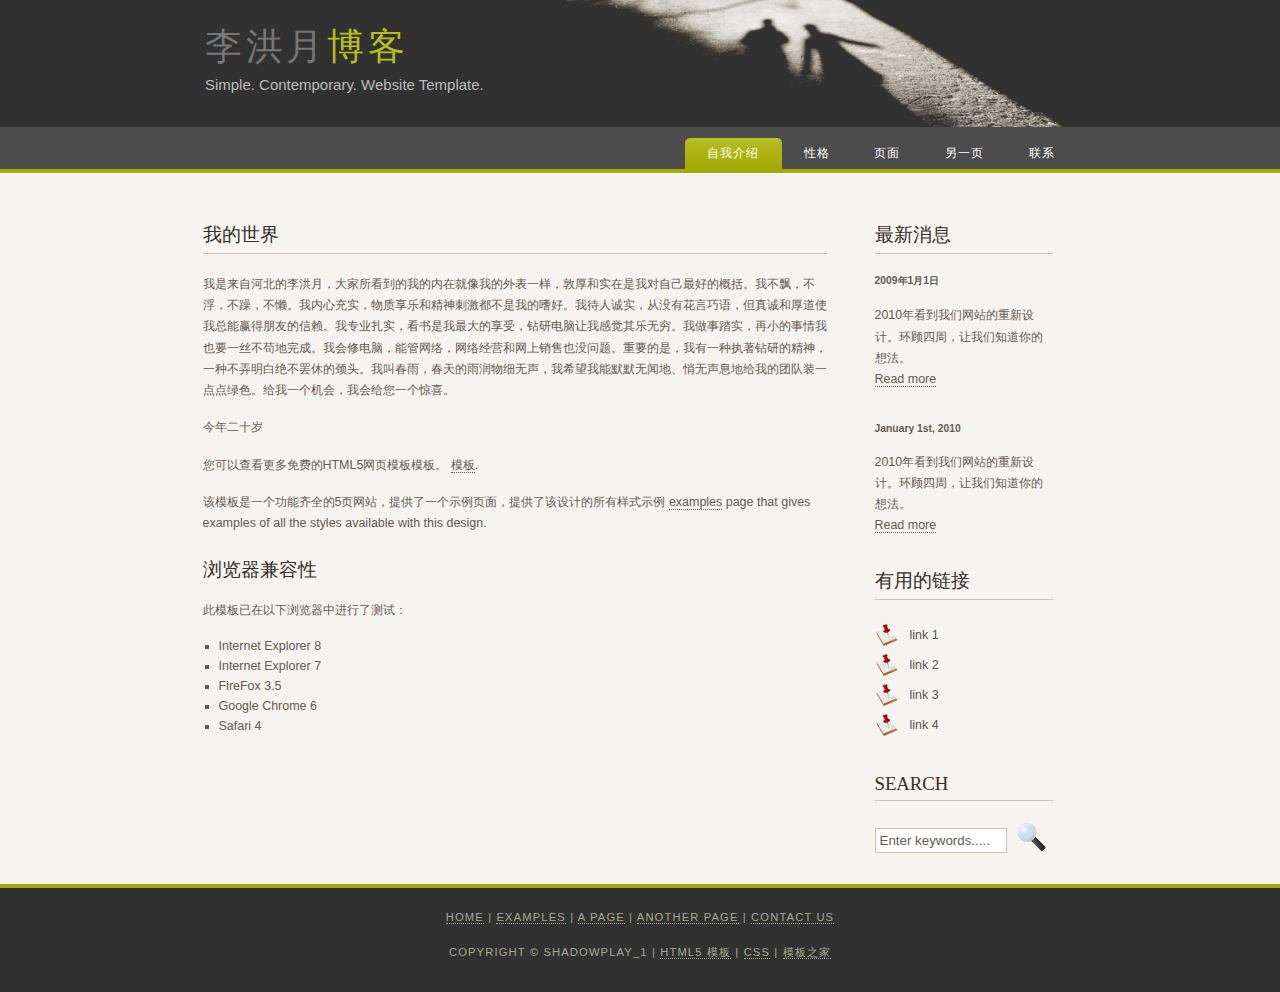
<file: index.html>
<!DOCTYPE HTML>
<html>

<head>
  <title>李洪月</title>
  <meta name="description" content="website description" />
  <meta name="keywords" content="website keywords, website keywords" />
  <meta http-equiv="Content-Type" content="text/html; charset=utf-8"/>
  <link rel="stylesheet" type="text/css" href="style/style.css" />
</head>

<body>
  <div id="main">
    <div id="header">
      <div id="logo">
        <div id="logo_text">
        
          <h1><a href="index.html">李洪月<span class="logo_colour">博客</span></a></h1>
          <h2>Simple. Contemporary. Website Template.</h2>
        </div>
      </div>
      <div id="menubar">
        <ul id="menu">
          <!-- put class="selected" in the li tag for the selected page - to highlight which page you're on -->
          <li class="selected"><a href="index.html">自我介绍</a></li>
          <li><a href="examples.html">性格</a></li>
          <li><a href="page.html">页面</a></li>
          <li><a href="another_page.html">另一页</a></li>
          <li><a href="contact.html">联系</a></li>
        </ul>
      </div>
    </div>
    <div id="content_header"></div>
	<div class="inner_copyright">Collect from <a href="http://www.cssmoban.com/" target="_blank" title="模板之家">模板之家</a></div>
    <div id="site_content">
      <div class="sidebar">
        <!-- insert your sidebar items here -->
        <h3>最新消息</h3>
        <h5>2009年1月1日</h5>
        <p>2010年看到我们网站的重新设计。环顾四周，让我们知道你的想法。<br /><a href="#">Read more</a></p>
        <h5>January 1st, 2010</h5>
        <p>2010年看到我们网站的重新设计。环顾四周，让我们知道你的想法。<br /><a href="#">Read more</a></p>
        <h3>有用的链接</h3>
        <ul>
          <li><a href="#">link 1</a></li>
          <li><a href="#">link 2</a></li>
          <li><a href="#">link 3</a></li>
          <li><a href="#">link 4</a></li>
        </ul>
        <h3>Search</h3>
        <form method="post" action="#" id="search_form">
          <p>
            <input class="search" type="text" name="search_field" value="Enter keywords....." />
            <input name="search" type="image" style="border: 0; margin: 0 0 -9px 5px;" src="style/search.png" alt="Search" title="Search" />
          </p>
        </form>
      </div>
      <div id="content">
        <!-- insert the page content here -->
        <h1>我的世界</h1>
        <p>我是来自河北的李洪月，大家所看到的我的内在就像我的外表一样，敦厚和实在是我对自己最好的概括。我不飘，不浮，不躁，不懒。我内心充实，物质享乐和精神刺激都不是我的嗜好。我待人诚实，从没有花言巧语，但真诚和厚道使我总能赢得朋友的信赖。我专业扎实，看书是我最大的享受，钻研电脑让我感觉其乐无穷。我做事踏实，再小的事情我也要一丝不苟地完成。我会修电脑，能管网络，网络经营和网上销售也没问题。重要的是，我有一种执著钻研的精神，一种不弄明白绝不罢休的颈头。我叫春雨，春天的雨润物细无声，我希望我能默默无闻地、悄无声息地给我的团队装一点点绿色。给我一个机会，我会给您一个惊喜。</p>
       <p>今年二十岁</p>
        <p>您可以查看更多免费的HTML5网页模板模板。 <a href="http://www.cssmoban.com/">模板</a>.</p>
        <p>该模板是一个功能齐全的5页网站，提供了一个示例页面，提供了该设计的所有样式示例 <a href="examples.html">examples</a> page that gives examples of all the styles available with this design.</p>
        <h2>浏览器兼容性</h2>
        <p>此模板已在以下浏览器中进行了测试：</p>
        <ul>
          <li>Internet Explorer 8</li>
          <li>Internet Explorer 7</li>
          <li>FireFox 3.5</li>
          <li>Google Chrome 6</li>
          <li>Safari 4</li>
        </ul>
      </div>
    </div>
    <div id="content_footer"></div>
    <div id="footer">
      <p><a href="index.html">Home</a> | <a href="examples.html">Examples</a> | <a href="page.html">A Page</a> | <a href="another_page.html">Another Page</a> | <a href="contact.html">Contact Us</a></p>
      <p>Copyright &copy; shadowplay_1 | <a href="http://www.cssmoban.com/cssthemes/html5moban/">HTML5 模板</a> | <a href="#">CSS</a> | <a href="http://www.cssmoban.com/">模板之家</a></p>
    </div>
  </div>
</body>
</html>
</file>
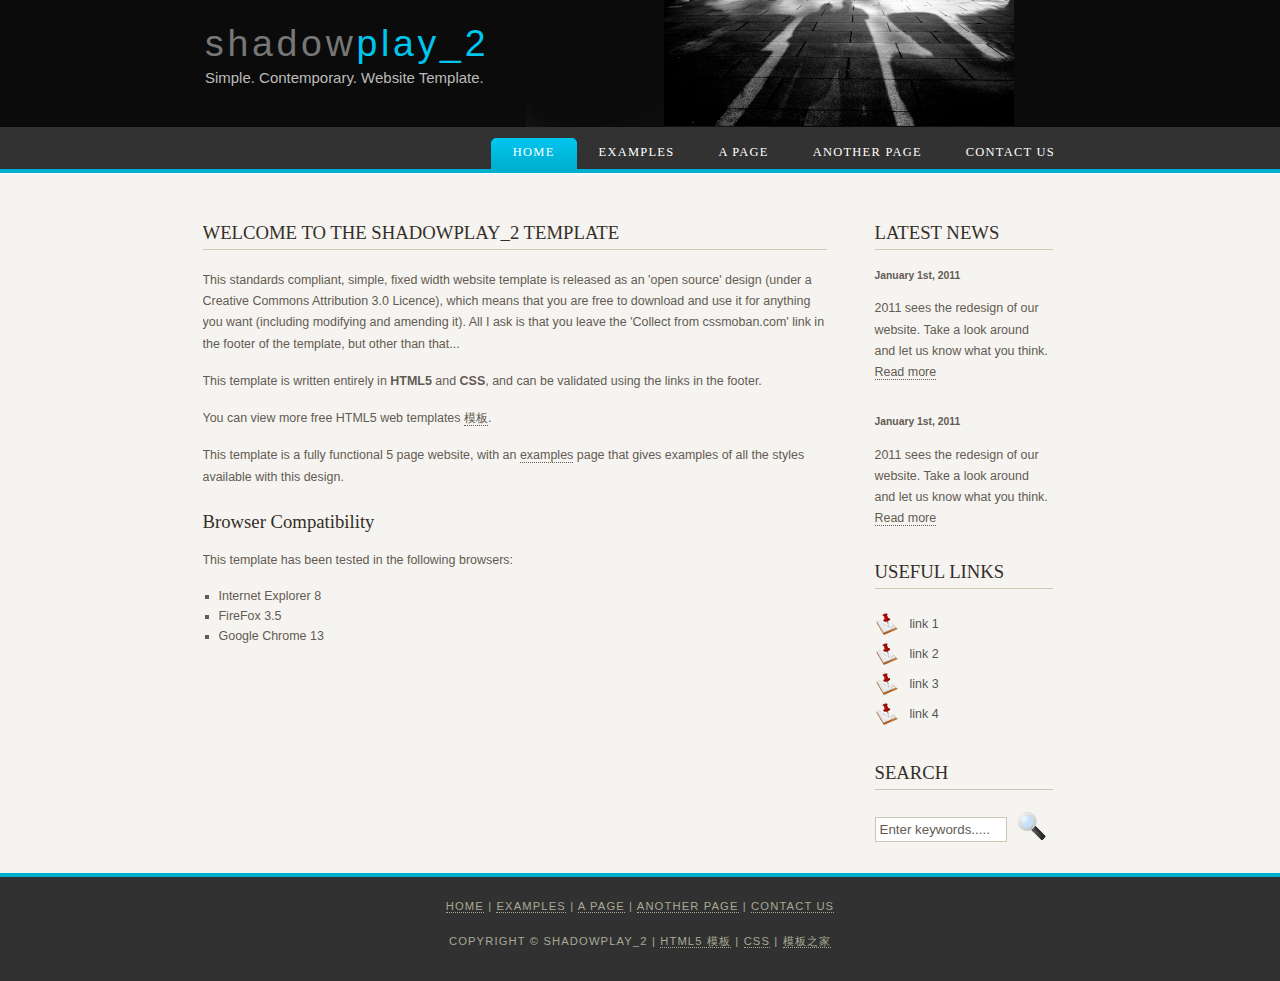
<file: shadowplay_color2/index.html>
<!DOCTYPE HTML>
<html>

<head>
  <title>shadowplay_2</title>
  <meta name="description" content="website description" />
  <meta name="keywords" content="website keywords, website keywords" />
  <meta http-equiv="Content-Type" content="text/html; charset=utf-8"/>
  <link rel="stylesheet" type="text/css" href="style/style.css" />
</head>

<body>
  <div id="main">
    <div id="header">
      <div id="logo">
        <div id="logo_text">
          <!-- class="logo_colour", allows you to change the colour of the text -->
          <h1><a href="index.html">shadow<span class="logo_colour">play_2</span></a></h1>
          <h2>Simple. Contemporary. Website Template.</h2>
        </div>
      </div>
      <div id="menubar">
        <ul id="menu">
          <!-- put class="selected" in the li tag for the selected page - to highlight which page you're on -->
          <li class="selected"><a href="index.html">Home</a></li>
          <li><a href="examples.html">Examples</a></li>
          <li><a href="page.html">A Page</a></li>
          <li><a href="another_page.html">Another Page</a></li>
          <li><a href="contact.html">Contact Us</a></li>
        </ul>
      </div>
    </div>
    <div id="content_header"></div>
    <div id="site_content">
      <div class="sidebar">
        <!-- insert your sidebar items here -->
        <h3>Latest News</h3>
        <h5>January 1st, 2011</h5>
        <p>2011 sees the redesign of our website. Take a look around and let us know what you think.<br /><a href="#">Read more</a></p>
        <h5>January 1st, 2011</h5>
        <p>2011 sees the redesign of our website. Take a look around and let us know what you think.<br /><a href="#">Read more</a></p>
        <h3>Useful Links</h3>
        <ul>
          <li><a href="#">link 1</a></li>
          <li><a href="#">link 2</a></li>
          <li><a href="#">link 3</a></li>
          <li><a href="#">link 4</a></li>
        </ul>
        <h3>Search</h3>
        <form method="post" action="#" id="search_form">
          <p>
            <input class="search" type="text" name="search_field" value="Enter keywords....." />
            <input name="search" type="image" style="border: 0; margin: 0 0 -9px 5px;" src="style/search.png" alt="Search" title="Search" />
          </p>
        </form>
      </div>
      <div id="content">
        <!-- insert the page content here -->
        <h1>Welcome to the shadowplay_2 template</h1>
        <p>This standards compliant, simple, fixed width website template is released as an 'open source' design (under a Creative Commons Attribution 3.0 Licence), which means that you are free to download and use it for anything you want (including modifying and amending it). All I ask is that you leave the 'Collect from cssmoban.com' link in the footer of the template, but other than that...</p>
        <p>This template is written entirely in <strong>HTML5</strong> and <strong>CSS</strong>, and can be validated using the links in the footer.</p>
        <p>You can view more free HTML5 web templates <a href="http://www.cssmoban.com/">模板</a>.</p>
        <p>This template is a fully functional 5 page website, with an <a href="examples.html">examples</a> page that gives examples of all the styles available with this design.</p>
        <h2>Browser Compatibility</h2>
        <p>This template has been tested in the following browsers:</p>
        <ul>
          <li>Internet Explorer 8</li>
          <li>FireFox 3.5</li>
          <li>Google Chrome 13</li>
        </ul>
      </div>
    </div>
    <div id="content_footer"></div>
    <div id="footer">
      <p><a href="index.html">Home</a> | <a href="examples.html">Examples</a> | <a href="page.html">A Page</a> | <a href="another_page.html">Another Page</a> | <a href="contact.html">Contact Us</a></p>
      <p>Copyright &copy; shadowplay_2 | <a href="http://www.cssmoban.com/cssthemes/html5moban/">HTML5 模板</a> | <a href="#">CSS</a> | <a href="http://www.cssmoban.com/">模板之家</a></p>
    </div>
  </div>
</body>
</html>
</file>
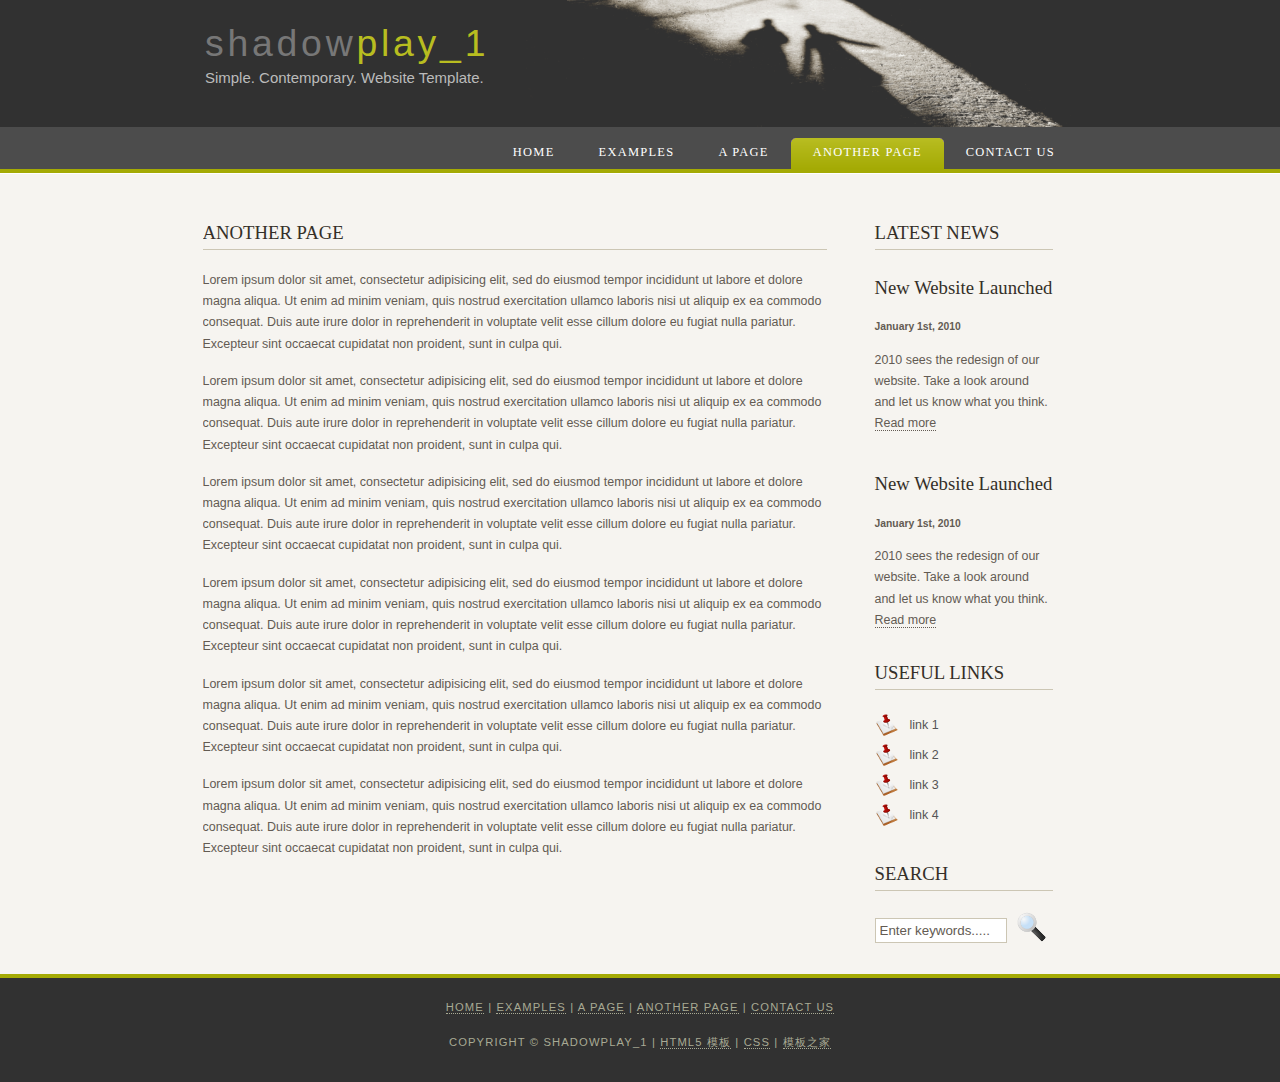
<file: another_page.html>
<!DOCTYPE HTML>
<html>

<head>
  <title>shadowplay_1 - another page</title>
  <meta name="description" content="website description" />
  <meta name="keywords" content="website keywords, website keywords" />
  <meta http-equiv="Content-Type" content="text/html; charset=utf-8"/>
  <link rel="stylesheet" type="text/css" href="style/style.css" />
</head>

<body>
  <div id="main">
    <div id="header">
      <div id="logo">
        <div id="logo_text">
          <!-- class="logo_colour", allows you to change the colour of the text -->
          <h1><a href="index.html">shadow<span class="logo_colour">play_1</span></a></h1>
          <h2>Simple. Contemporary. Website Template.</h2>
        </div>
      </div>
      <div id="menubar">
        <ul id="menu">
          <!-- put class="selected" in the li tag for the selected page - to highlight which page you're on -->
          <li><a href="index.html">Home</a></li>
          <li><a href="examples.html">Examples</a></li>
          <li><a href="page.html">A Page</a></li>
          <li class="selected"><a href="another_page.html">Another Page</a></li>
          <li><a href="contact.html">Contact Us</a></li>
        </ul>
      </div>
    </div>
    <div id="content_header"></div>
    <div id="site_content">
      <div class="sidebar">
        <!-- insert your sidebar items here -->
        <h3>Latest News</h3>
        <h4>New Website Launched</h4>
        <h5>January 1st, 2010</h5>
        <p>2010 sees the redesign of our website. Take a look around and let us know what you think.<br /><a href="#">Read more</a></p>
        <p></p>
        <h4>New Website Launched</h4>
        <h5>January 1st, 2010</h5>
        <p>2010 sees the redesign of our website. Take a look around and let us know what you think.<br /><a href="#">Read more</a></p>
        <h3>Useful Links</h3>
        <ul>
          <li><a href="#">link 1</a></li>
          <li><a href="#">link 2</a></li>
          <li><a href="#">link 3</a></li>
          <li><a href="#">link 4</a></li>
        </ul>
        <h3>Search</h3>
        <form method="post" action="#" id="search_form">
          <p>
            <input class="search" type="text" name="search_field" value="Enter keywords....." />
            <input name="search" type="image" style="border: 0; margin: 0 0 -9px 5px;" src="style/search.png" alt="Search" title="Search" />
          </p>
        </form>
      </div>
      <div id="content">
        <!-- insert the page content here -->
        <h1>Another Page</h1>
        <p>Lorem ipsum dolor sit amet, consectetur adipisicing elit, sed do eiusmod tempor incididunt ut labore et dolore magna aliqua. Ut enim ad minim veniam, quis nostrud exercitation ullamco laboris nisi ut aliquip ex ea commodo consequat. Duis aute irure dolor in reprehenderit in voluptate velit esse cillum dolore eu fugiat nulla pariatur. Excepteur sint occaecat cupidatat non proident, sunt in culpa qui.</p>
        <p>Lorem ipsum dolor sit amet, consectetur adipisicing elit, sed do eiusmod tempor incididunt ut labore et dolore magna aliqua. Ut enim ad minim veniam, quis nostrud exercitation ullamco laboris nisi ut aliquip ex ea commodo consequat. Duis aute irure dolor in reprehenderit in voluptate velit esse cillum dolore eu fugiat nulla pariatur. Excepteur sint occaecat cupidatat non proident, sunt in culpa qui.</p>
        <p>Lorem ipsum dolor sit amet, consectetur adipisicing elit, sed do eiusmod tempor incididunt ut labore et dolore magna aliqua. Ut enim ad minim veniam, quis nostrud exercitation ullamco laboris nisi ut aliquip ex ea commodo consequat. Duis aute irure dolor in reprehenderit in voluptate velit esse cillum dolore eu fugiat nulla pariatur. Excepteur sint occaecat cupidatat non proident, sunt in culpa qui.</p>
        <p>Lorem ipsum dolor sit amet, consectetur adipisicing elit, sed do eiusmod tempor incididunt ut labore et dolore magna aliqua. Ut enim ad minim veniam, quis nostrud exercitation ullamco laboris nisi ut aliquip ex ea commodo consequat. Duis aute irure dolor in reprehenderit in voluptate velit esse cillum dolore eu fugiat nulla pariatur. Excepteur sint occaecat cupidatat non proident, sunt in culpa qui.</p>
        <p>Lorem ipsum dolor sit amet, consectetur adipisicing elit, sed do eiusmod tempor incididunt ut labore et dolore magna aliqua. Ut enim ad minim veniam, quis nostrud exercitation ullamco laboris nisi ut aliquip ex ea commodo consequat. Duis aute irure dolor in reprehenderit in voluptate velit esse cillum dolore eu fugiat nulla pariatur. Excepteur sint occaecat cupidatat non proident, sunt in culpa qui.</p>
        <p>Lorem ipsum dolor sit amet, consectetur adipisicing elit, sed do eiusmod tempor incididunt ut labore et dolore magna aliqua. Ut enim ad minim veniam, quis nostrud exercitation ullamco laboris nisi ut aliquip ex ea commodo consequat. Duis aute irure dolor in reprehenderit in voluptate velit esse cillum dolore eu fugiat nulla pariatur. Excepteur sint occaecat cupidatat non proident, sunt in culpa qui.</p>
      </div>
    </div>
    <div id="content_footer"></div>
    <div id="footer">
      <p><a href="index.html">Home</a> | <a href="examples.html">Examples</a> | <a href="page.html">A Page</a> | <a href="another_page.html">Another Page</a> | <a href="contact.html">Contact Us</a></p>
      <p>Copyright &copy; shadowplay_1 | <a href="http://www.cssmoban.com/cssthemes/html5moban/">HTML5 模板</a> | <a href="#">CSS</a> | <a href="http://www.cssmoban.com/">模板之家</a></p>
    </div>
  </div>
</body>
</html>
</file>
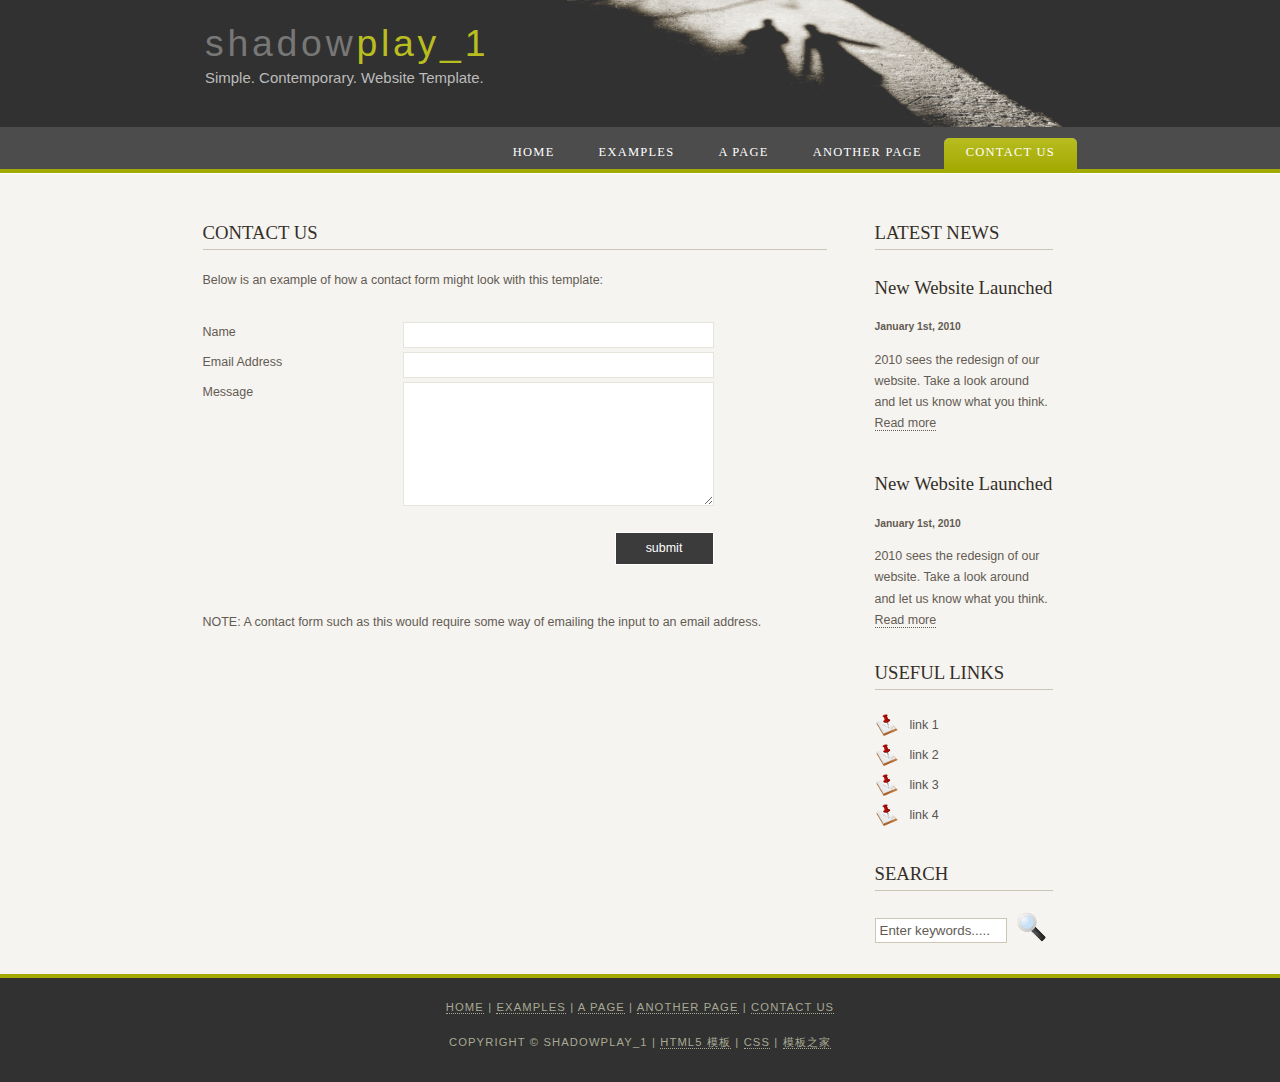
<file: contact.html>
<!DOCTYPE HTML>
<html>

<head>
  <title>shadowplay_1 - contact us</title>
  <meta name="description" content="website description" />
  <meta name="keywords" content="website keywords, website keywords" />
  <meta http-equiv="Content-Type" content="text/html; charset=utf-8"/>
  <link rel="stylesheet" type="text/css" href="style/style.css" />
</head>

<body>
  <div id="main">
    <div id="header">
      <div id="logo">
        <div id="logo_text">
          <!-- class="logo_colour", allows you to change the colour of the text -->
          <h1><a href="index.html">shadow<span class="logo_colour">play_1</span></a></h1>
          <h2>Simple. Contemporary. Website Template.</h2>
        </div>
      </div>
      <div id="menubar">
        <ul id="menu">
          <!-- put class="selected" in the li tag for the selected page - to highlight which page you're on -->
          <li><a href="index.html">Home</a></li>
          <li><a href="examples.html">Examples</a></li>
          <li><a href="page.html">A Page</a></li>
          <li><a href="another_page.html">Another Page</a></li>
          <li class="selected"><a href="contact.html">Contact Us</a></li>
        </ul>
      </div>
    </div>
    <div id="content_header"></div>
    <div id="site_content">
      <div class="sidebar">
        <!-- insert your sidebar items here -->
        <h3>Latest News</h3>
        <h4>New Website Launched</h4>
        <h5>January 1st, 2010</h5>
        <p>2010 sees the redesign of our website. Take a look around and let us know what you think.<br /><a href="#">Read more</a></p>
        <p></p>
        <h4>New Website Launched</h4>
        <h5>January 1st, 2010</h5>
        <p>2010 sees the redesign of our website. Take a look around and let us know what you think.<br /><a href="#">Read more</a></p>
        <h3>Useful Links</h3>
        <ul>
          <li><a href="#">link 1</a></li>
          <li><a href="#">link 2</a></li>
          <li><a href="#">link 3</a></li>
          <li><a href="#">link 4</a></li>
        </ul>
        <h3>Search</h3>
        <form method="post" action="#" id="search_form">
          <p>
            <input class="search" type="text" name="search_field" value="Enter keywords....." />
            <input name="search" type="image" style="border: 0; margin: 0 0 -9px 5px;" src="style/search.png" alt="Search" title="Search" />
          </p>
        </form>
      </div>
      <div id="content">
        <!-- insert the page content here -->
        <h1>Contact Us</h1>
        <p>Below is an example of how a contact form might look with this template:</p>
        <form action="" method="post">
          <div class="form_settings">
            <p><span>Name</span><input class="contact" type="text" name="your_name" value="" /></p>
            <p><span>Email Address</span><input class="contact" type="text" name="your_email" value="" /></p>
            <p><span>Message</span><textarea class="contact textarea" rows="8" cols="50" name="your_enquiry"></textarea></p>
            <p style="padding-top: 15px"><span>&nbsp;</span><input class="submit" type="submit" name="contact_submitted" value="submit" /></p>
          </div>
        </form>
        <p><br /><br />NOTE: A contact form such as this would require some way of emailing the input to an email address.</p>
      </div>
    </div>
    <div id="content_footer"></div>
    <div id="footer">
      <p><a href="index.html">Home</a> | <a href="examples.html">Examples</a> | <a href="page.html">A Page</a> | <a href="another_page.html">Another Page</a> | <a href="contact.html">Contact Us</a></p>
      <p>Copyright &copy; shadowplay_1 | <a href="http://www.cssmoban.com/cssthemes/html5moban/">HTML5 模板</a> | <a href="#">CSS</a> | <a href="http://www.cssmoban.com/">模板之家</a></p>
    </div>
  </div>
</body>
</html>
</file>
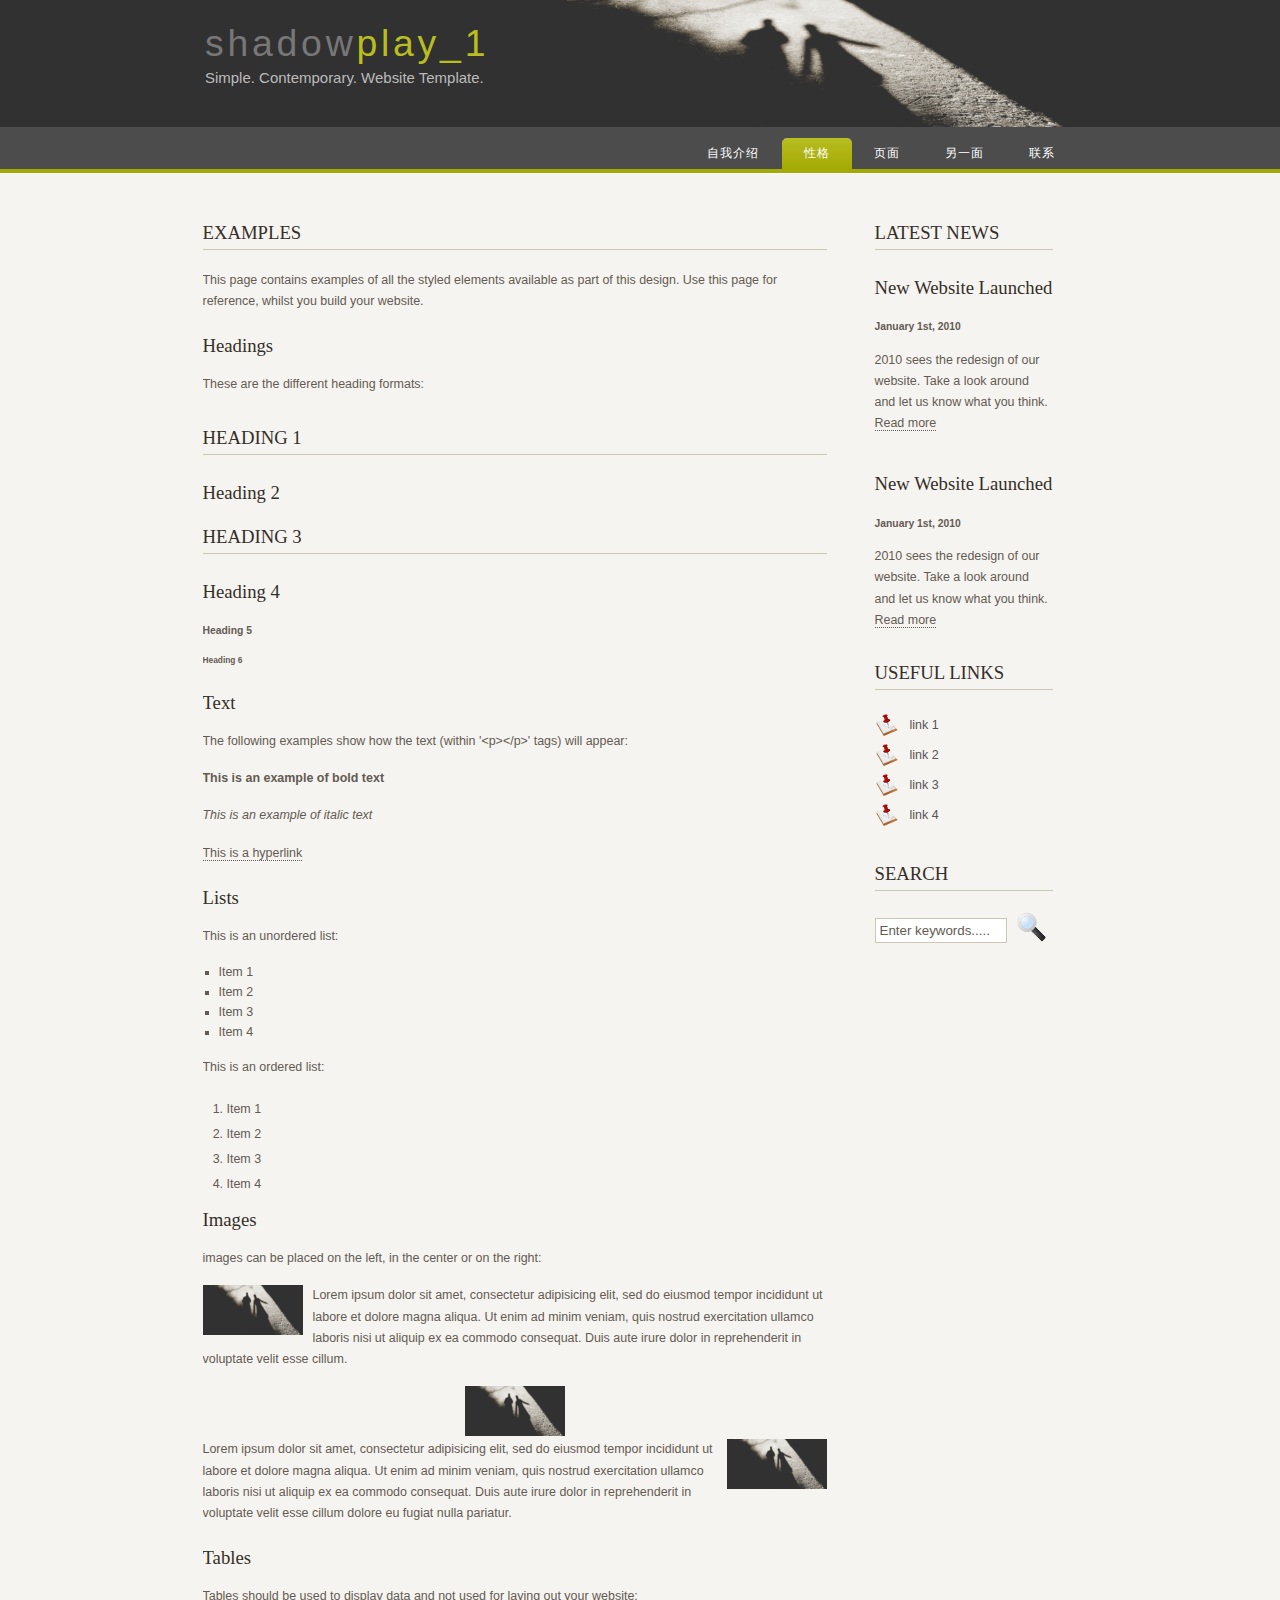
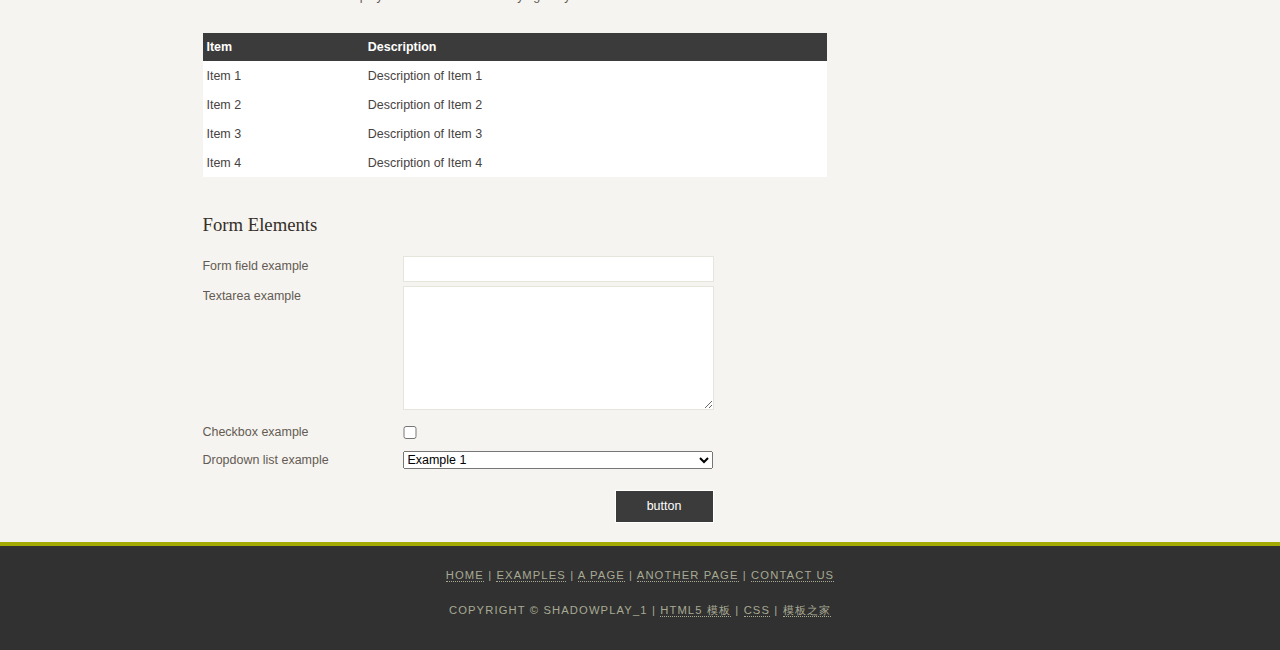
<file: examples.html>
<!DOCTYPE HTML>
<html>

<head>
  <title>shadowplay_1 - examples</title>
  <meta name="description" content="website description" />
  <meta name="keywords" content="website keywords, website keywords" />
  <meta http-equiv="Content-Type" content="text/html; charset=utf-8"/>
  <link rel="stylesheet" type="text/css" href="style/style.css" />
</head>

<body>
  <div id="main">
    <div id="header">
      <div id="logo">
        <div id="logo_text">
          <!-- class="logo_colour", allows you to change the colour of the text -->
          <h1><a href="index.html">shadow<span class="logo_colour">play_1</span></a></h1>
          <h2>Simple. Contemporary. Website Template.</h2>
        </div>
      </div>
      <div id="menubar">
        <ul id="menu">
          <!-- put class="selected" in the li tag for the selected page - to highlight which page you're on -->
          <li><a href="index.html">自我介绍</a></li>
          <li class="selected"><a href="examples.html">性格</a></li>
          <li><a href="page.html">页面</a></li>
          <li><a href="another_page.html">另一面</a></li>
          <li><a href="contact.html">联系</a></li>
        </ul>
      </div>
    </div>
    <div id="content_header"></div>
    <div id="site_content">
      <div class="sidebar">
        <!-- insert your sidebar items here -->
        <h3>Latest News</h3>
        <h4>New Website Launched</h4>
        <h5>January 1st, 2010</h5>
        <p>2010 sees the redesign of our website. Take a look around and let us know what you think.<br /><a href="#">Read more</a></p>
        <p></p>
        <h4>New Website Launched</h4>
        <h5>January 1st, 2010</h5>
        <p>2010 sees the redesign of our website. Take a look around and let us know what you think.<br /><a href="#">Read more</a></p>
        <h3>Useful Links</h3>
        <ul>
          <li><a href="#">link 1</a></li>
          <li><a href="#">link 2</a></li>
          <li><a href="#">link 3</a></li>
          <li><a href="#">link 4</a></li>
        </ul>
        <h3>Search</h3>
        <form method="post" action="#" id="search_form">
          <p>
            <input class="search" type="text" name="search_field" value="Enter keywords....." />
            <input name="search" type="image" style="border: 0; margin: 0 0 -9px 5px;" src="style/search.png" alt="Search" title="Search" />
          </p>
        </form>
      </div>
      <div id="content">
        <!-- insert the page content here -->
        <h1>Examples</h1>
        <p>This page contains examples of all the styled elements available as part of this design. Use this page for reference, whilst you build your website.</p>
        <h2>Headings</h2>
        <p>These are the different heading formats:</p>
        <h1>Heading 1</h1>
        <h2>Heading 2</h2>
        <h3>Heading 3</h3>
        <h4>Heading 4</h4>
        <h5>Heading 5</h5>
        <h6>Heading 6</h6>
        <h2>Text</h2>
        <p>The following examples show how the text (within '&lt;p&gt;&lt;/p&gt;' tags) will appear:</p>
        <p><strong>This is an example of bold text</strong></p>
        <p><i>This is an example of italic text</i></p>
        <p><a href="#">This is a hyperlink</a></p>
        <h2>Lists</h2>
        <p>This is an unordered list:</p>
        <ul>
          <li>Item 1</li>
          <li>Item 2</li>
          <li>Item 3</li>
          <li>Item 4</li>
        </ul>
        <p>This is an ordered list:</p>
        <ol>
          <li>Item 1</li>
          <li>Item 2</li>
          <li>Item 3</li>
          <li>Item 4</li>
        </ol>
        <h2>Images</h2>
        <p>images can be placed on the left, in the center or on the right:</p>
        <span class="left"><img src="style/graphic.png" alt="example graphic" /></span>
        <p>
          Lorem ipsum dolor sit amet, consectetur adipisicing elit, sed do eiusmod tempor
          incididunt ut labore et dolore magna aliqua. Ut enim ad minim veniam, quis nostrud
          exercitation ullamco laboris nisi ut aliquip ex ea commodo consequat. Duis aute
          irure dolor in reprehenderit in voluptate velit esse cillum.
        </p>
        <span class="center"><img src="style/graphic.png" alt="example graphic" /></span>
        <span class="right"><img src="style/graphic.png" alt="example graphic" /></span>
        <p>
          Lorem ipsum dolor sit amet, consectetur adipisicing elit, sed do eiusmod tempor
          incididunt ut labore et dolore magna aliqua. Ut enim ad minim veniam, quis nostrud
          exercitation ullamco laboris nisi ut aliquip ex ea commodo consequat. Duis aute
          irure dolor in reprehenderit in voluptate velit esse cillum dolore eu fugiat nulla
          pariatur.
        </p>
        <h2>Tables</h2>
        <p>Tables should be used to display data and not used for laying out your website:</p>
        <table style="width:100%; border-spacing:0;">
          <tr><th>Item</th><th>Description</th></tr>
          <tr><td>Item 1</td><td>Description of Item 1</td></tr>
          <tr><td>Item 2</td><td>Description of Item 2</td></tr>
          <tr><td>Item 3</td><td>Description of Item 3</td></tr>
          <tr><td>Item 4</td><td>Description of Item 4</td></tr>
        </table>
        <h2>Form Elements</h2>
        <form action="#" method="post">
          <div class="form_settings">
            <p><span>Form field example</span><input type="text" name="name" value="" /></p>
            <p><span>Textarea example</span><textarea rows="8" cols="50" name="name"></textarea></p>
            <p><span>Checkbox example</span><input class="checkbox" type="checkbox" name="name" value="" /></p>
            <p><span>Dropdown list example</span><select id="id" name="name"><option value="1">Example 1</option><option value="2">Example 2</option></select></p>
            <p style="padding-top: 15px"><span>&nbsp;</span><input class="submit" type="submit" name="name" value="button" /></p>
          </div>
        </form>
      </div>
    </div>
    <div id="content_footer"></div>
    <div id="footer">
      <p><a href="index.html">Home</a> | <a href="examples.html">Examples</a> | <a href="page.html">A Page</a> | <a href="another_page.html">Another Page</a> | <a href="contact.html">Contact Us</a></p>
      <p>Copyright &copy; shadowplay_1 | <a href="http://www.cssmoban.com/cssthemes/html5moban/">HTML5 模板</a> | <a href="#">CSS</a> | <a href="http://www.cssmoban.com/">模板之家</a></p>
    </div>
  </div>
</body>
</html>
</file>
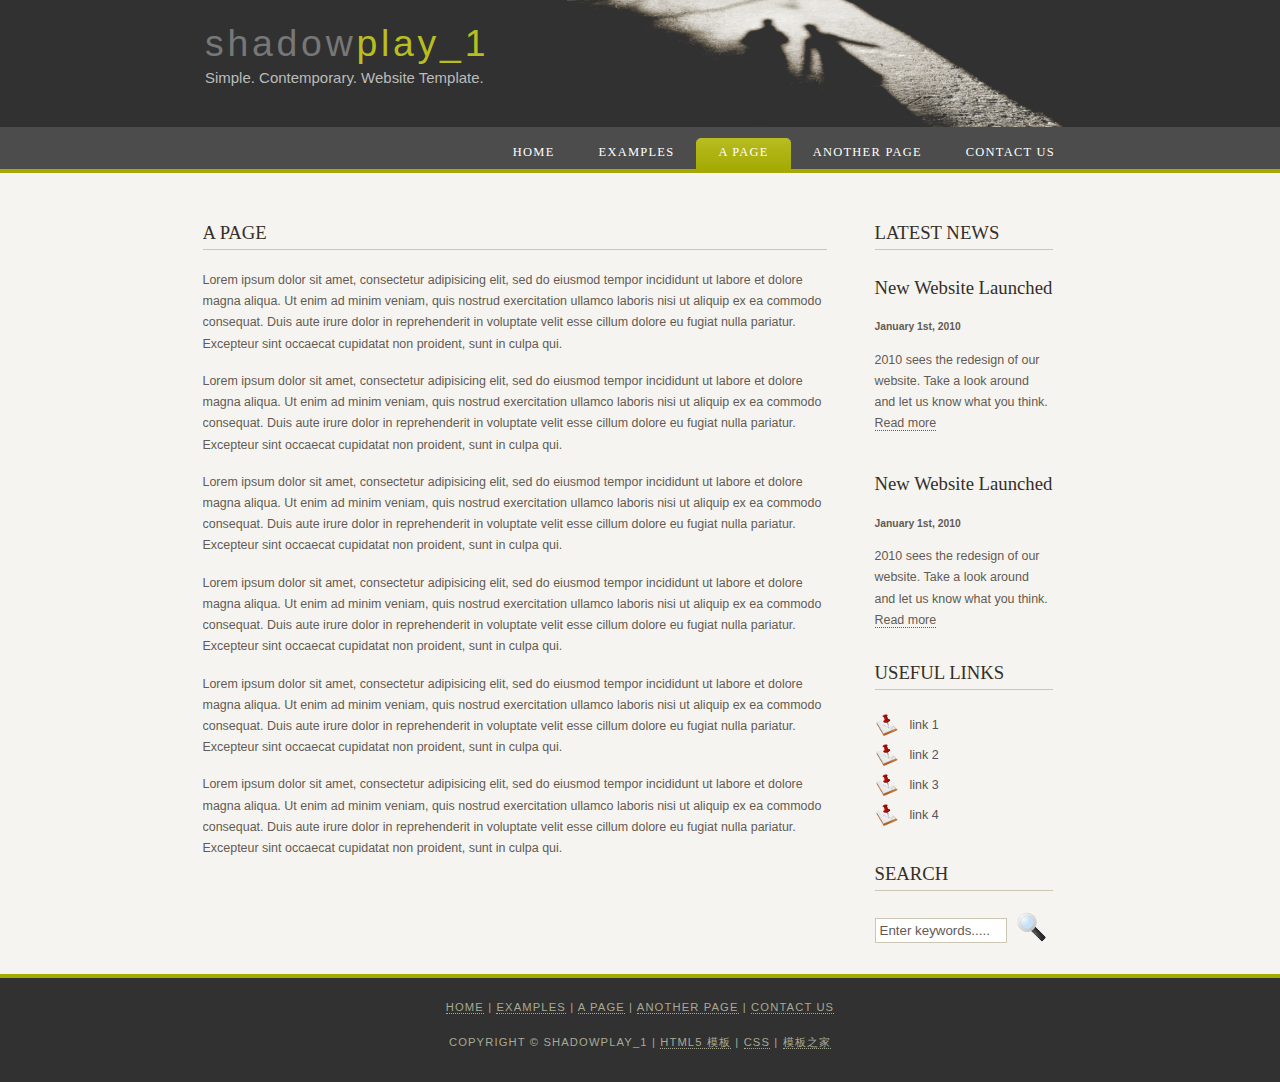
<file: page.html>
<!DOCTYPE HTML>
<html>

<head>
  <title>shadowplay_1 - a page</title>
  <meta name="description" content="website description" />
  <meta name="keywords" content="website keywords, website keywords" />
  <meta http-equiv="Content-Type" content="text/html; charset=utf-8"/>
  <link rel="stylesheet" type="text/css" href="style/style.css" />
</head>

<body>
  <div id="main">
    <div id="header">
      <div id="logo">
        <div id="logo_text">
          <!-- class="logo_colour", allows you to change the colour of the text -->
          <h1><a href="index.html">shadow<span class="logo_colour">play_1</span></a></h1>
          <h2>Simple. Contemporary. Website Template.</h2>
        </div>
      </div>
      <div id="menubar">
        <ul id="menu">
          <!-- put class="selected" in the li tag for the selected page - to highlight which page you're on -->
          <li><a href="index.html">Home</a></li>
          <li><a href="examples.html">Examples</a></li>
          <li class="selected"><a href="page.html">A Page</a></li>
          <li><a href="another_page.html">Another Page</a></li>
          <li><a href="contact.html">Contact Us</a></li>
        </ul>
      </div>
    </div>
    <div id="content_header"></div>
    <div id="site_content">
      <div class="sidebar">
        <!-- insert your sidebar items here -->
        <h3>Latest News</h3>
        <h4>New Website Launched</h4>
        <h5>January 1st, 2010</h5>
        <p>2010 sees the redesign of our website. Take a look around and let us know what you think.<br /><a href="#">Read more</a></p>
        <p></p>
        <h4>New Website Launched</h4>
        <h5>January 1st, 2010</h5>
        <p>2010 sees the redesign of our website. Take a look around and let us know what you think.<br /><a href="#">Read more</a></p>
        <h3>Useful Links</h3>
        <ul>
          <li><a href="#">link 1</a></li>
          <li><a href="#">link 2</a></li>
          <li><a href="#">link 3</a></li>
          <li><a href="#">link 4</a></li>
        </ul>
        <h3>Search</h3>
        <form method="post" action="#" id="search_form">
          <p>
            <input class="search" type="text" name="search_field" value="Enter keywords....." />
            <input name="search" type="image" style="border: 0; margin: 0 0 -9px 5px;" src="style/search.png" alt="Search" title="Search" />
          </p>
        </form>
      </div>
      <div id="content">
        <!-- insert the page content here -->
        <h1>A Page</h1>
        <p>Lorem ipsum dolor sit amet, consectetur adipisicing elit, sed do eiusmod tempor incididunt ut labore et dolore magna aliqua. Ut enim ad minim veniam, quis nostrud exercitation ullamco laboris nisi ut aliquip ex ea commodo consequat. Duis aute irure dolor in reprehenderit in voluptate velit esse cillum dolore eu fugiat nulla pariatur. Excepteur sint occaecat cupidatat non proident, sunt in culpa qui.</p>
        <p>Lorem ipsum dolor sit amet, consectetur adipisicing elit, sed do eiusmod tempor incididunt ut labore et dolore magna aliqua. Ut enim ad minim veniam, quis nostrud exercitation ullamco laboris nisi ut aliquip ex ea commodo consequat. Duis aute irure dolor in reprehenderit in voluptate velit esse cillum dolore eu fugiat nulla pariatur. Excepteur sint occaecat cupidatat non proident, sunt in culpa qui.</p>
        <p>Lorem ipsum dolor sit amet, consectetur adipisicing elit, sed do eiusmod tempor incididunt ut labore et dolore magna aliqua. Ut enim ad minim veniam, quis nostrud exercitation ullamco laboris nisi ut aliquip ex ea commodo consequat. Duis aute irure dolor in reprehenderit in voluptate velit esse cillum dolore eu fugiat nulla pariatur. Excepteur sint occaecat cupidatat non proident, sunt in culpa qui.</p>
        <p>Lorem ipsum dolor sit amet, consectetur adipisicing elit, sed do eiusmod tempor incididunt ut labore et dolore magna aliqua. Ut enim ad minim veniam, quis nostrud exercitation ullamco laboris nisi ut aliquip ex ea commodo consequat. Duis aute irure dolor in reprehenderit in voluptate velit esse cillum dolore eu fugiat nulla pariatur. Excepteur sint occaecat cupidatat non proident, sunt in culpa qui.</p>
        <p>Lorem ipsum dolor sit amet, consectetur adipisicing elit, sed do eiusmod tempor incididunt ut labore et dolore magna aliqua. Ut enim ad minim veniam, quis nostrud exercitation ullamco laboris nisi ut aliquip ex ea commodo consequat. Duis aute irure dolor in reprehenderit in voluptate velit esse cillum dolore eu fugiat nulla pariatur. Excepteur sint occaecat cupidatat non proident, sunt in culpa qui.</p>
        <p>Lorem ipsum dolor sit amet, consectetur adipisicing elit, sed do eiusmod tempor incididunt ut labore et dolore magna aliqua. Ut enim ad minim veniam, quis nostrud exercitation ullamco laboris nisi ut aliquip ex ea commodo consequat. Duis aute irure dolor in reprehenderit in voluptate velit esse cillum dolore eu fugiat nulla pariatur. Excepteur sint occaecat cupidatat non proident, sunt in culpa qui.</p>
      </div>
    </div>
    <div id="content_footer"></div>
    <div id="footer">
      <p><a href="index.html">Home</a> | <a href="examples.html">Examples</a> | <a href="page.html">A Page</a> | <a href="another_page.html">Another Page</a> | <a href="contact.html">Contact Us</a></p>
      <p>Copyright &copy; shadowplay_1 | <a href="http://www.cssmoban.com/cssthemes/html5moban/">HTML5 模板</a> | <a href="#">CSS</a> | <a href="http://www.cssmoban.com/">模板之家</a></p>
    </div>
  </div>
</body>
</html>
</file>
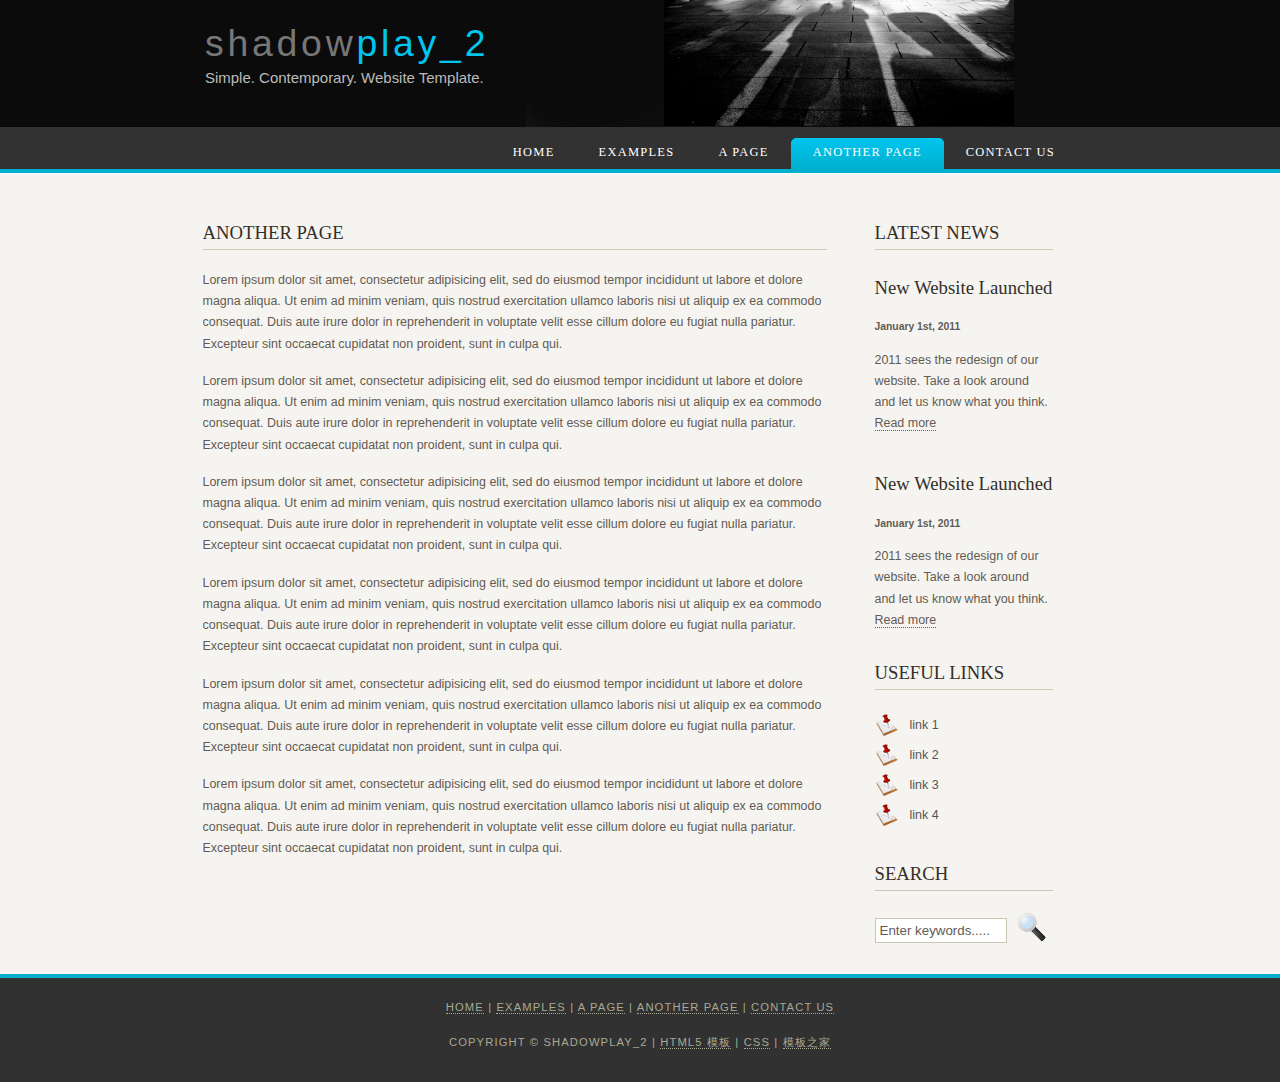
<file: shadowplay_color2/another_page.html>
<!DOCTYPE HTML>
<html>

<head>
  <title>shadowplay_2 - another page</title>
  <meta name="description" content="website description" />
  <meta name="keywords" content="website keywords, website keywords" />
  <meta http-equiv="Content-Type" content="text/html; charset=utf-8"/>
  <link rel="stylesheet" type="text/css" href="style/style.css" />
</head>

<body>
  <div id="main">
    <div id="header">
      <div id="logo">
        <div id="logo_text">
          <!-- class="logo_colour", allows you to change the colour of the text -->
          <h1><a href="index.html">shadow<span class="logo_colour">play_2</span></a></h1>
          <h2>Simple. Contemporary. Website Template.</h2>
        </div>
      </div>
      <div id="menubar">
        <ul id="menu">
          <!-- put class="selected" in the li tag for the selected page - to highlight which page you're on -->
          <li><a href="index.html">Home</a></li>
          <li><a href="examples.html">Examples</a></li>
          <li><a href="page.html">A Page</a></li>
          <li class="selected"><a href="another_page.html">Another Page</a></li>
          <li><a href="contact.html">Contact Us</a></li>
        </ul>
      </div>
    </div>
    <div id="content_header"></div>
    <div id="site_content">
      <div class="sidebar">
        <!-- insert your sidebar items here -->
        <h3>Latest News</h3>
        <h4>New Website Launched</h4>
        <h5>January 1st, 2011</h5>
        <p>2011 sees the redesign of our website. Take a look around and let us know what you think.<br /><a href="#">Read more</a></p>
        <p></p>
        <h4>New Website Launched</h4>
        <h5>January 1st, 2011</h5>
        <p>2011 sees the redesign of our website. Take a look around and let us know what you think.<br /><a href="#">Read more</a></p>
        <h3>Useful Links</h3>
        <ul>
          <li><a href="#">link 1</a></li>
          <li><a href="#">link 2</a></li>
          <li><a href="#">link 3</a></li>
          <li><a href="#">link 4</a></li>
        </ul>
        <h3>Search</h3>
        <form method="post" action="#" id="search_form">
          <p>
            <input class="search" type="text" name="search_field" value="Enter keywords....." />
            <input name="search" type="image" style="border: 0; margin: 0 0 -9px 5px;" src="style/search.png" alt="Search" title="Search" />
          </p>
        </form>
      </div>
      <div id="content">
        <!-- insert the page content here -->
        <h1>Another Page</h1>
        <p>Lorem ipsum dolor sit amet, consectetur adipisicing elit, sed do eiusmod tempor incididunt ut labore et dolore magna aliqua. Ut enim ad minim veniam, quis nostrud exercitation ullamco laboris nisi ut aliquip ex ea commodo consequat. Duis aute irure dolor in reprehenderit in voluptate velit esse cillum dolore eu fugiat nulla pariatur. Excepteur sint occaecat cupidatat non proident, sunt in culpa qui.</p>
        <p>Lorem ipsum dolor sit amet, consectetur adipisicing elit, sed do eiusmod tempor incididunt ut labore et dolore magna aliqua. Ut enim ad minim veniam, quis nostrud exercitation ullamco laboris nisi ut aliquip ex ea commodo consequat. Duis aute irure dolor in reprehenderit in voluptate velit esse cillum dolore eu fugiat nulla pariatur. Excepteur sint occaecat cupidatat non proident, sunt in culpa qui.</p>
        <p>Lorem ipsum dolor sit amet, consectetur adipisicing elit, sed do eiusmod tempor incididunt ut labore et dolore magna aliqua. Ut enim ad minim veniam, quis nostrud exercitation ullamco laboris nisi ut aliquip ex ea commodo consequat. Duis aute irure dolor in reprehenderit in voluptate velit esse cillum dolore eu fugiat nulla pariatur. Excepteur sint occaecat cupidatat non proident, sunt in culpa qui.</p>
        <p>Lorem ipsum dolor sit amet, consectetur adipisicing elit, sed do eiusmod tempor incididunt ut labore et dolore magna aliqua. Ut enim ad minim veniam, quis nostrud exercitation ullamco laboris nisi ut aliquip ex ea commodo consequat. Duis aute irure dolor in reprehenderit in voluptate velit esse cillum dolore eu fugiat nulla pariatur. Excepteur sint occaecat cupidatat non proident, sunt in culpa qui.</p>
        <p>Lorem ipsum dolor sit amet, consectetur adipisicing elit, sed do eiusmod tempor incididunt ut labore et dolore magna aliqua. Ut enim ad minim veniam, quis nostrud exercitation ullamco laboris nisi ut aliquip ex ea commodo consequat. Duis aute irure dolor in reprehenderit in voluptate velit esse cillum dolore eu fugiat nulla pariatur. Excepteur sint occaecat cupidatat non proident, sunt in culpa qui.</p>
        <p>Lorem ipsum dolor sit amet, consectetur adipisicing elit, sed do eiusmod tempor incididunt ut labore et dolore magna aliqua. Ut enim ad minim veniam, quis nostrud exercitation ullamco laboris nisi ut aliquip ex ea commodo consequat. Duis aute irure dolor in reprehenderit in voluptate velit esse cillum dolore eu fugiat nulla pariatur. Excepteur sint occaecat cupidatat non proident, sunt in culpa qui.</p>
      </div>
    </div>
    <div id="content_footer"></div>
    <div id="footer">
      <p><a href="index.html">Home</a> | <a href="examples.html">Examples</a> | <a href="page.html">A Page</a> | <a href="another_page.html">Another Page</a> | <a href="contact.html">Contact Us</a></p>
      <p>Copyright &copy; shadowplay_2 | <a href="http://www.cssmoban.com/cssthemes/html5moban/">HTML5 模板</a> | <a href="#">CSS</a> | <a href="http://www.cssmoban.com/">模板之家</a></p>
    </div>
  </div>
</body>
</html>
</file>
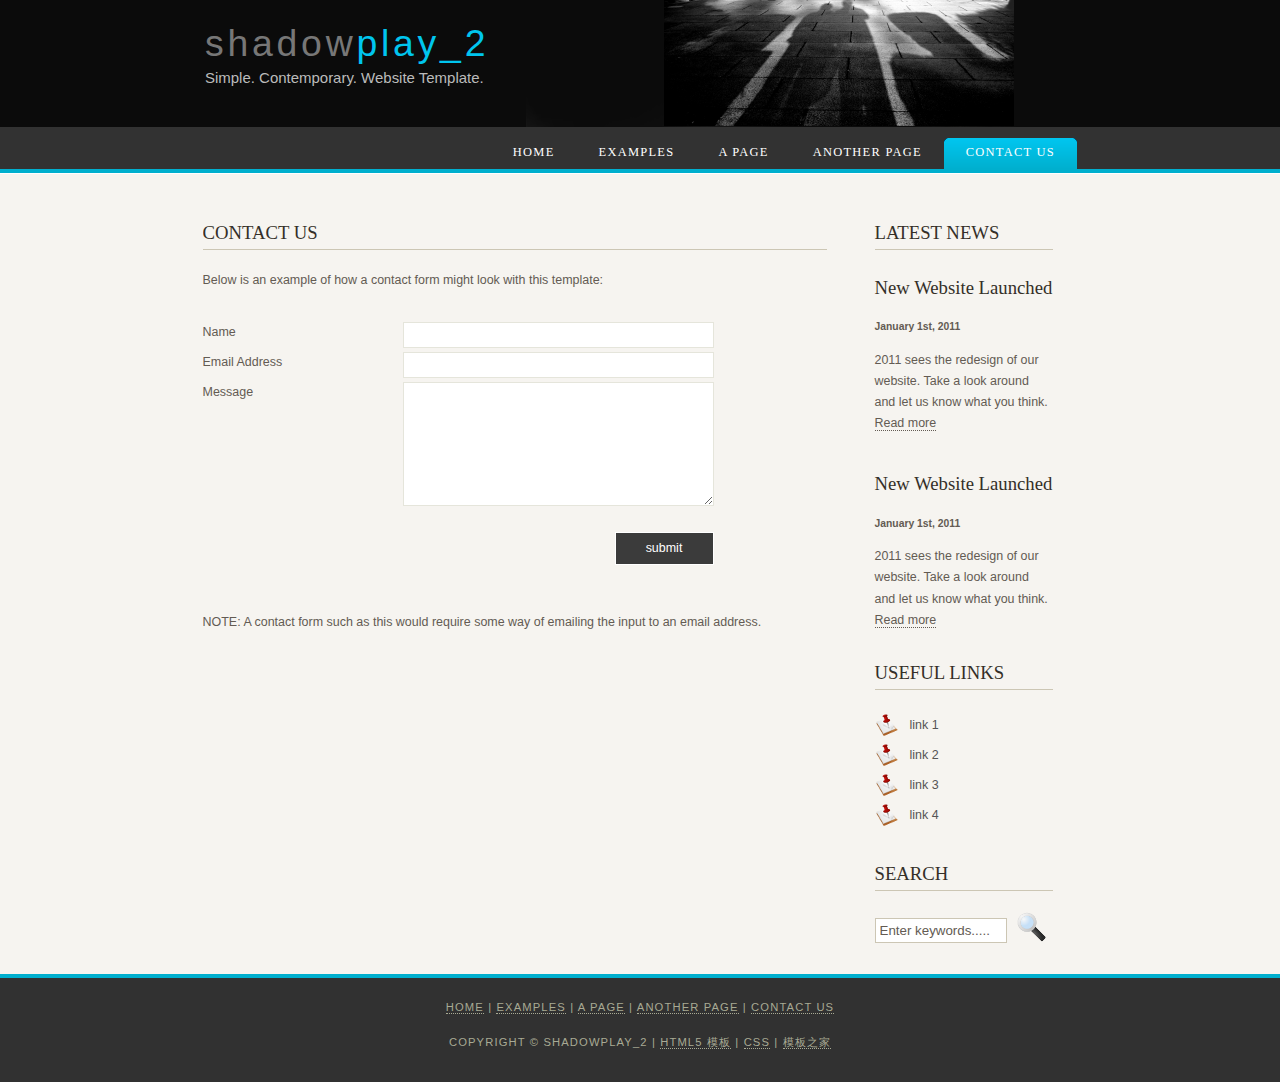
<file: shadowplay_color2/contact.html>
<!DOCTYPE HTML>
<html>

<head>
  <title>shadowplay_2 - contact us</title>
  <meta name="description" content="website description" />
  <meta name="keywords" content="website keywords, website keywords" />
  <meta http-equiv="Content-Type" content="text/html; charset=utf-8"/>
  <link rel="stylesheet" type="text/css" href="style/style.css" />
</head>

<body>
  <div id="main">
    <div id="header">
      <div id="logo">
        <div id="logo_text">
          <!-- class="logo_colour", allows you to change the colour of the text -->
          <h1><a href="index.html">shadow<span class="logo_colour">play_2</span></a></h1>
          <h2>Simple. Contemporary. Website Template.</h2>
        </div>
      </div>
      <div id="menubar">
        <ul id="menu">
          <!-- put class="selected" in the li tag for the selected page - to highlight which page you're on -->
          <li><a href="index.html">Home</a></li>
          <li><a href="examples.html">Examples</a></li>
          <li><a href="page.html">A Page</a></li>
          <li><a href="another_page.html">Another Page</a></li>
          <li class="selected"><a href="contact.html">Contact Us</a></li>
        </ul>
      </div>
    </div>
    <div id="content_header"></div>
    <div id="site_content">
      <div class="sidebar">
        <!-- insert your sidebar items here -->
        <h3>Latest News</h3>
        <h4>New Website Launched</h4>
        <h5>January 1st, 2011</h5>
        <p>2011 sees the redesign of our website. Take a look around and let us know what you think.<br /><a href="#">Read more</a></p>
        <p></p>
        <h4>New Website Launched</h4>
        <h5>January 1st, 2011</h5>
        <p>2011 sees the redesign of our website. Take a look around and let us know what you think.<br /><a href="#">Read more</a></p>
        <h3>Useful Links</h3>
        <ul>
          <li><a href="#">link 1</a></li>
          <li><a href="#">link 2</a></li>
          <li><a href="#">link 3</a></li>
          <li><a href="#">link 4</a></li>
        </ul>
        <h3>Search</h3>
        <form method="post" action="#" id="search_form">
          <p>
            <input class="search" type="text" name="search_field" value="Enter keywords....." />
            <input name="search" type="image" style="border: 0; margin: 0 0 -9px 5px;" src="style/search.png" alt="Search" title="Search" />
          </p>
        </form>
      </div>
      <div id="content">
        <!-- insert the page content here -->
        <h1>Contact Us</h1>
        <p>Below is an example of how a contact form might look with this template:</p>
        <form action="#" method="post">
          <div class="form_settings">
            <p><span>Name</span><input class="contact" type="text" name="your_name" value="" /></p>
            <p><span>Email Address</span><input class="contact" type="text" name="your_email" value="" /></p>
            <p><span>Message</span><textarea class="contact textarea" rows="8" cols="50" name="your_enquiry"></textarea></p>
            <p style="padding-top: 15px"><span>&nbsp;</span><input class="submit" type="submit" name="contact_submitted" value="submit" /></p>
          </div>
        </form>
        <p><br /><br />NOTE: A contact form such as this would require some way of emailing the input to an email address.</p>
      </div>
    </div>
    <div id="content_footer"></div>
    <div id="footer">
      <p><a href="index.html">Home</a> | <a href="examples.html">Examples</a> | <a href="page.html">A Page</a> | <a href="another_page.html">Another Page</a> | <a href="contact.html">Contact Us</a></p>
      <p>Copyright &copy; shadowplay_2 | <a href="http://www.cssmoban.com/cssthemes/html5moban/">HTML5 模板</a> | <a href="#">CSS</a> | <a href="http://www.cssmoban.com/">模板之家</a></p>
    </div>
  </div>
</body>
</html>
</file>
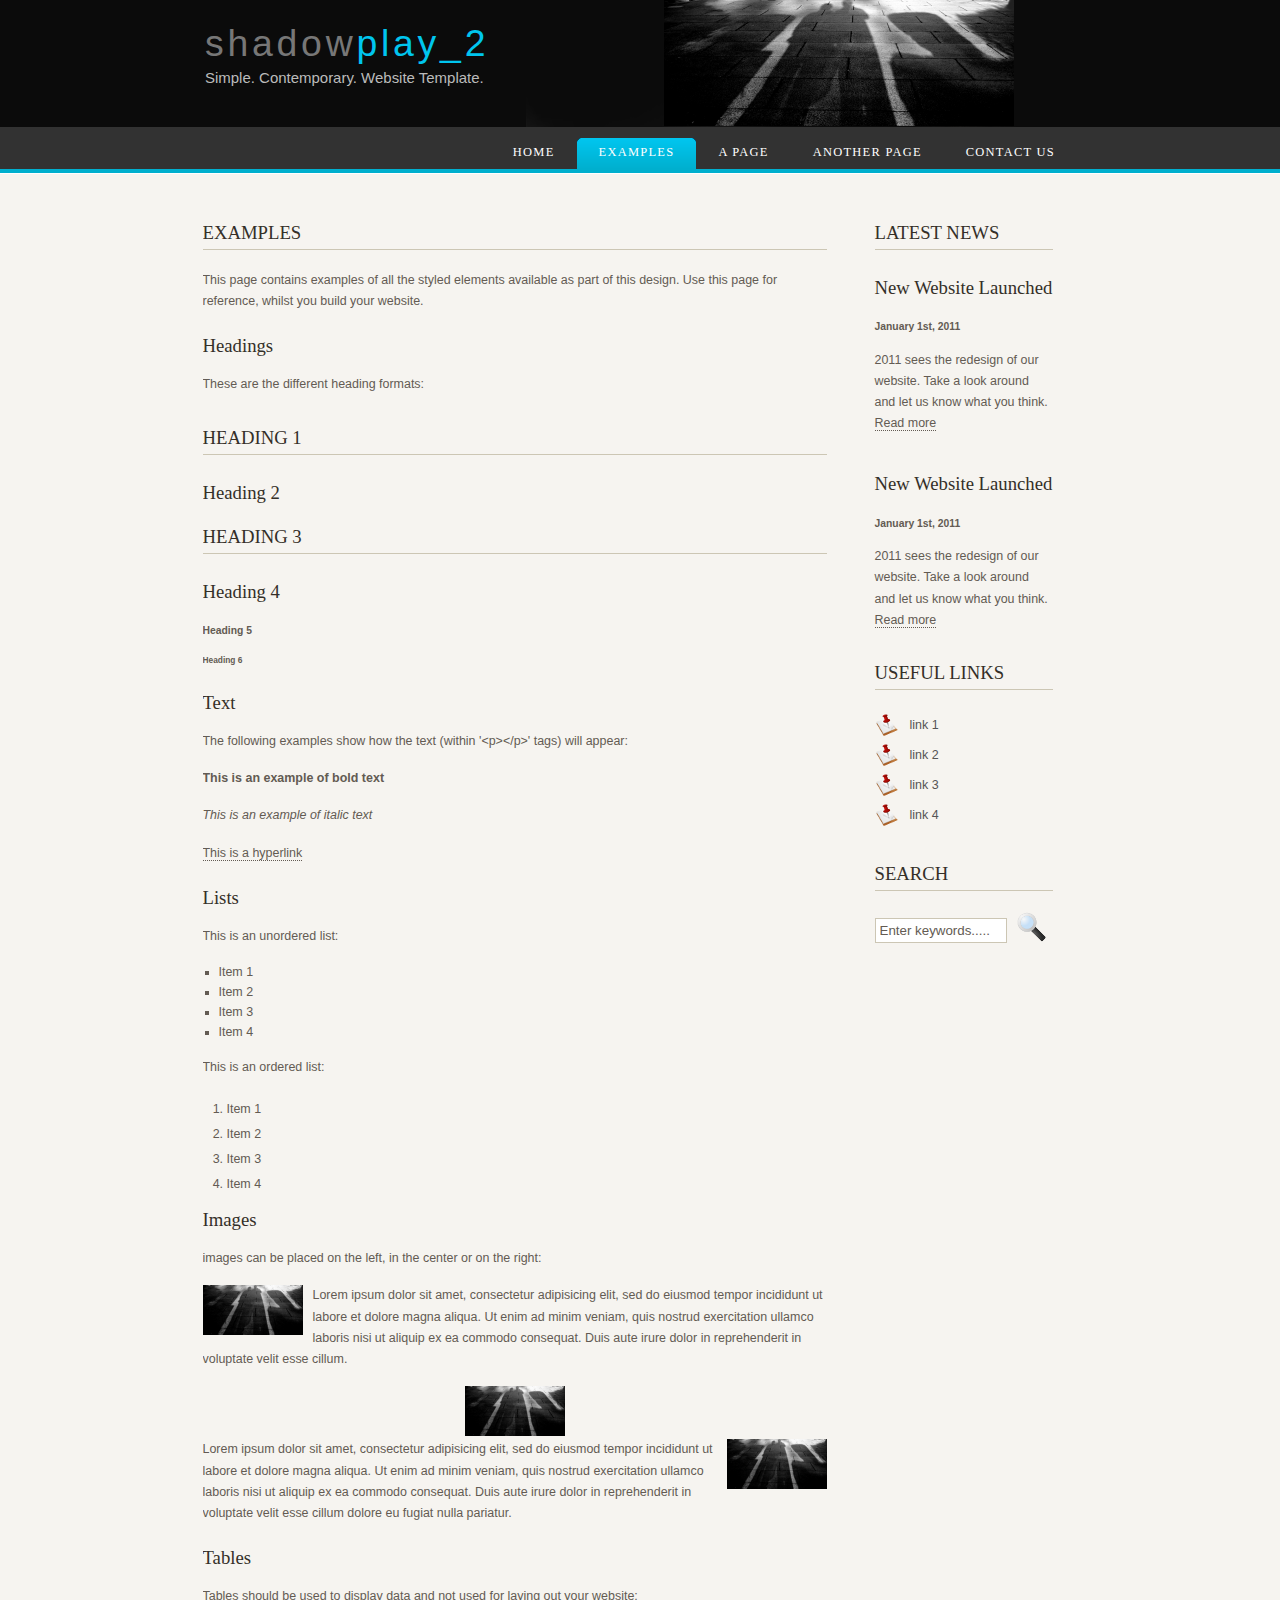
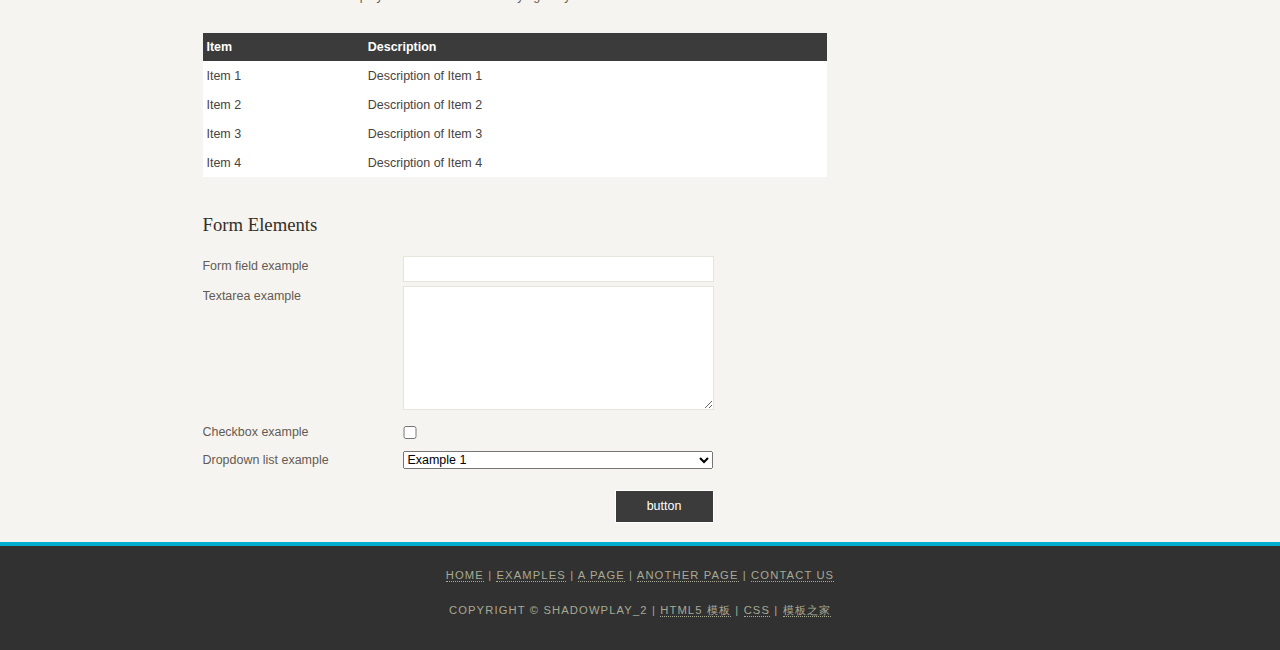
<file: shadowplay_color2/examples.html>
<!DOCTYPE HTML>
<html>

<head>
  <title>shadowplay_2 - examples</title>
  <meta name="description" content="website description" />
  <meta name="keywords" content="website keywords, website keywords" />
  <meta http-equiv="Content-Type" content="text/html; charset=utf-8"/>
  <link rel="stylesheet" type="text/css" href="style/style.css" />
</head>

<body>
  <div id="main">
    <div id="header">
      <div id="logo">
        <div id="logo_text">
          <!-- class="logo_colour", allows you to change the colour of the text -->
          <h1><a href="index.html">shadow<span class="logo_colour">play_2</span></a></h1>
          <h2>Simple. Contemporary. Website Template.</h2>
        </div>
      </div>
      <div id="menubar">
        <ul id="menu">
          <!-- put class="selected" in the li tag for the selected page - to highlight which page you're on -->
          <li><a href="index.html">Home</a></li>
          <li class="selected"><a href="examples.html">Examples</a></li>
          <li><a href="page.html">A Page</a></li>
          <li><a href="another_page.html">Another Page</a></li>
          <li><a href="contact.html">Contact Us</a></li>
        </ul>
      </div>
    </div>
    <div id="content_header"></div>
    <div id="site_content">
      <div class="sidebar">
        <!-- insert your sidebar items here -->
        <h3>Latest News</h3>
        <h4>New Website Launched</h4>
        <h5>January 1st, 2011</h5>
        <p>2011 sees the redesign of our website. Take a look around and let us know what you think.<br /><a href="#">Read more</a></p>
        <p></p>
        <h4>New Website Launched</h4>
        <h5>January 1st, 2011</h5>
        <p>2011 sees the redesign of our website. Take a look around and let us know what you think.<br /><a href="#">Read more</a></p>
        <h3>Useful Links</h3>
        <ul>
          <li><a href="#">link 1</a></li>
          <li><a href="#">link 2</a></li>
          <li><a href="#">link 3</a></li>
          <li><a href="#">link 4</a></li>
        </ul>
        <h3>Search</h3>
        <form method="post" action="#" id="search_form">
          <p>
            <input class="search" type="text" name="search_field" value="Enter keywords....." />
            <input name="search" type="image" style="border: 0; margin: 0 0 -9px 5px;" src="style/search.png" alt="Search" title="Search" />
          </p>
        </form>
      </div>
      <div id="content">
        <!-- insert the page content here -->
        <h1>Examples</h1>
        <p>This page contains examples of all the styled elements available as part of this design. Use this page for reference, whilst you build your website.</p>
        <h2>Headings</h2>
        <p>These are the different heading formats:</p>
        <h1>Heading 1</h1>
        <h2>Heading 2</h2>
        <h3>Heading 3</h3>
        <h4>Heading 4</h4>
        <h5>Heading 5</h5>
        <h6>Heading 6</h6>
        <h2>Text</h2>
        <p>The following examples show how the text (within '&lt;p&gt;&lt;/p&gt;' tags) will appear:</p>
        <p><strong>This is an example of bold text</strong></p>
        <p><i>This is an example of italic text</i></p>
        <p><a href="#">This is a hyperlink</a></p>
        <h2>Lists</h2>
        <p>This is an unordered list:</p>
        <ul>
          <li>Item 1</li>
          <li>Item 2</li>
          <li>Item 3</li>
          <li>Item 4</li>
        </ul>
        <p>This is an ordered list:</p>
        <ol>
          <li>Item 1</li>
          <li>Item 2</li>
          <li>Item 3</li>
          <li>Item 4</li>
        </ol>
        <h2>Images</h2>
        <p>images can be placed on the left, in the center or on the right:</p>
        <span class="left"><img src="style/graphic.png" alt="example graphic" /></span>
        <p>
          Lorem ipsum dolor sit amet, consectetur adipisicing elit, sed do eiusmod tempor
          incididunt ut labore et dolore magna aliqua. Ut enim ad minim veniam, quis nostrud
          exercitation ullamco laboris nisi ut aliquip ex ea commodo consequat. Duis aute
          irure dolor in reprehenderit in voluptate velit esse cillum.
        </p>
        <span class="center"><img src="style/graphic.png" alt="example graphic" /></span>
        <span class="right"><img src="style/graphic.png" alt="example graphic" /></span>
        <p>
          Lorem ipsum dolor sit amet, consectetur adipisicing elit, sed do eiusmod tempor
          incididunt ut labore et dolore magna aliqua. Ut enim ad minim veniam, quis nostrud
          exercitation ullamco laboris nisi ut aliquip ex ea commodo consequat. Duis aute
          irure dolor in reprehenderit in voluptate velit esse cillum dolore eu fugiat nulla
          pariatur.
        </p>
        <h2>Tables</h2>
        <p>Tables should be used to display data and not used for laying out your website:</p>
        <table style="width:100%; border-spacing:0;">
          <tr><th>Item</th><th>Description</th></tr>
          <tr><td>Item 1</td><td>Description of Item 1</td></tr>
          <tr><td>Item 2</td><td>Description of Item 2</td></tr>
          <tr><td>Item 3</td><td>Description of Item 3</td></tr>
          <tr><td>Item 4</td><td>Description of Item 4</td></tr>
        </table>
        <h2>Form Elements</h2>
        <form action="#" method="post">
          <div class="form_settings">
            <p><span>Form field example</span><input type="text" name="name" value="" /></p>
            <p><span>Textarea example</span><textarea rows="8" cols="50" name="name"></textarea></p>
            <p><span>Checkbox example</span><input class="checkbox" type="checkbox" name="name" value="" /></p>
            <p><span>Dropdown list example</span><select id="id" name="name"><option value="1">Example 1</option><option value="2">Example 2</option></select></p>
            <p style="padding-top: 15px"><span>&nbsp;</span><input class="submit" type="submit" name="name" value="button" /></p>
          </div>
        </form>
      </div>
    </div>
    <div id="content_footer"></div>
    <div id="footer">
      <p><a href="index.html">Home</a> | <a href="examples.html">Examples</a> | <a href="page.html">A Page</a> | <a href="another_page.html">Another Page</a> | <a href="contact.html">Contact Us</a></p>
      <p>Copyright &copy; shadowplay_2 | <a href="http://www.cssmoban.com/cssthemes/html5moban/">HTML5 模板</a> | <a href="#">CSS</a> | <a href="http://www.cssmoban.com/">模板之家</a></p>
    </div>
  </div>
</body>
</html>
</file>
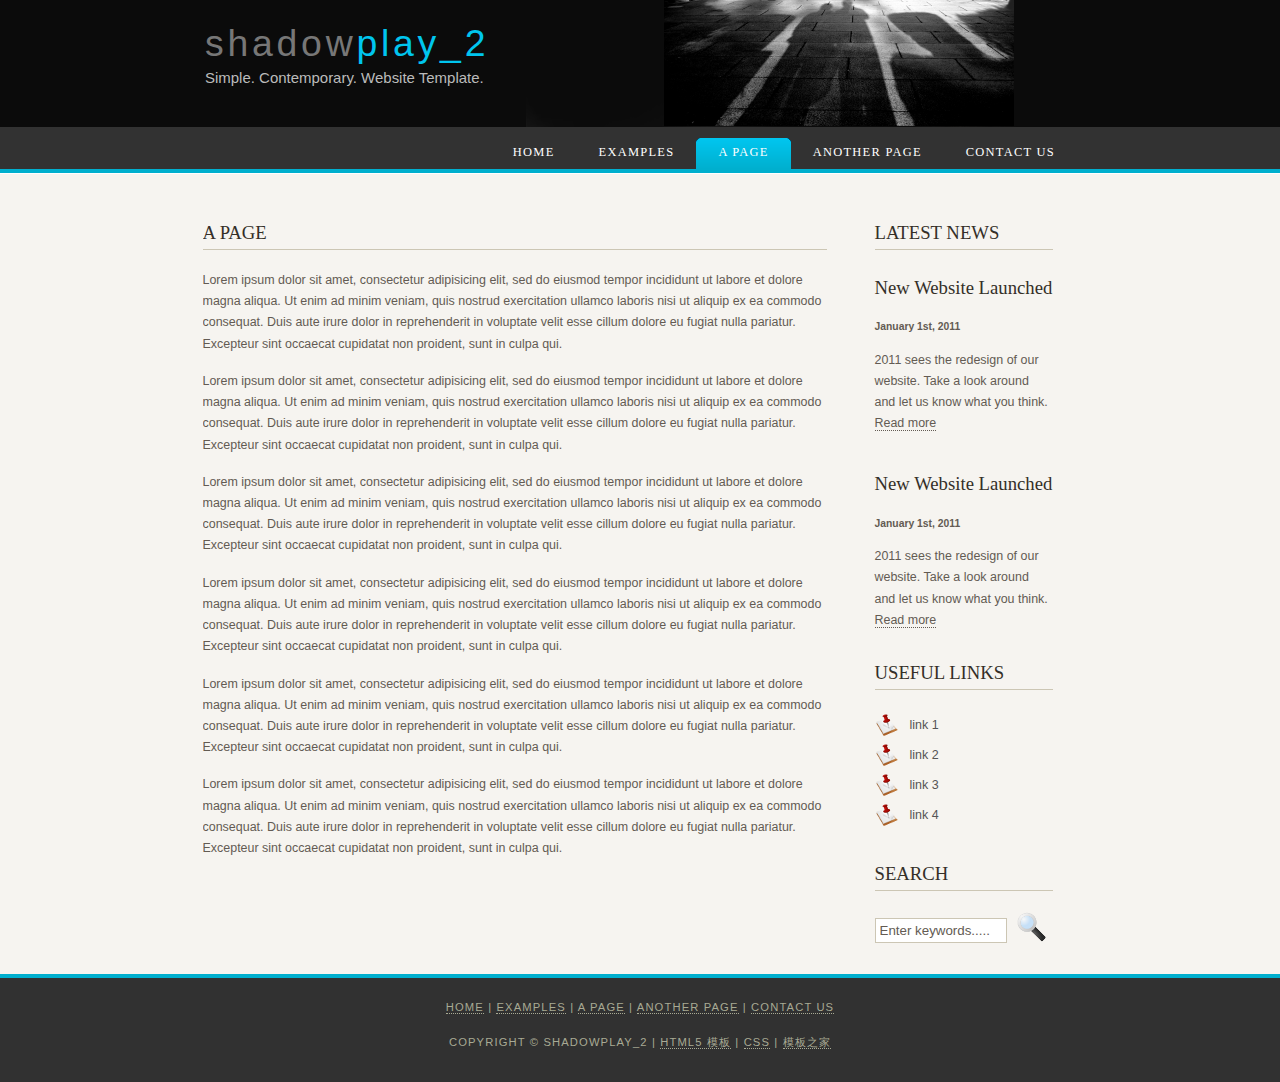
<file: shadowplay_color2/page.html>
<!DOCTYPE HTML>
<html>

<head>
  <title>shadowplay_2 - a page</title>
  <meta name="description" content="website description" />
  <meta name="keywords" content="website keywords, website keywords" />
  <meta http-equiv="Content-Type" content="text/html; charset=utf-8"/>
  <link rel="stylesheet" type="text/css" href="style/style.css" />
</head>

<body>
  <div id="main">
    <div id="header">
      <div id="logo">
        <div id="logo_text">
          <!-- class="logo_colour", allows you to change the colour of the text -->
          <h1><a href="index.html">shadow<span class="logo_colour">play_2</span></a></h1>
          <h2>Simple. Contemporary. Website Template.</h2>
        </div>
      </div>
      <div id="menubar">
        <ul id="menu">
          <!-- put class="selected" in the li tag for the selected page - to highlight which page you're on -->
          <li><a href="index.html">Home</a></li>
          <li><a href="examples.html">Examples</a></li>
          <li class="selected"><a href="page.html">A Page</a></li>
          <li><a href="another_page.html">Another Page</a></li>
          <li><a href="contact.html">Contact Us</a></li>
        </ul>
      </div>
    </div>
    <div id="content_header"></div>
    <div id="site_content">
      <div class="sidebar">
        <!-- insert your sidebar items here -->
        <h3>Latest News</h3>
        <h4>New Website Launched</h4>
        <h5>January 1st, 2011</h5>
        <p>2011 sees the redesign of our website. Take a look around and let us know what you think.<br /><a href="#">Read more</a></p>
        <p></p>
        <h4>New Website Launched</h4>
        <h5>January 1st, 2011</h5>
        <p>2011 sees the redesign of our website. Take a look around and let us know what you think.<br /><a href="#">Read more</a></p>
        <h3>Useful Links</h3>
        <ul>
          <li><a href="#">link 1</a></li>
          <li><a href="#">link 2</a></li>
          <li><a href="#">link 3</a></li>
          <li><a href="#">link 4</a></li>
        </ul>
        <h3>Search</h3>
        <form method="post" action="#" id="search_form">
          <p>
            <input class="search" type="text" name="search_field" value="Enter keywords....." />
            <input name="search" type="image" style="border: 0; margin: 0 0 -9px 5px;" src="style/search.png" alt="Search" title="Search" />
          </p>
        </form>
      </div>
      <div id="content">
        <!-- insert the page content here -->
        <h1>A Page</h1>
        <p>Lorem ipsum dolor sit amet, consectetur adipisicing elit, sed do eiusmod tempor incididunt ut labore et dolore magna aliqua. Ut enim ad minim veniam, quis nostrud exercitation ullamco laboris nisi ut aliquip ex ea commodo consequat. Duis aute irure dolor in reprehenderit in voluptate velit esse cillum dolore eu fugiat nulla pariatur. Excepteur sint occaecat cupidatat non proident, sunt in culpa qui.</p>
        <p>Lorem ipsum dolor sit amet, consectetur adipisicing elit, sed do eiusmod tempor incididunt ut labore et dolore magna aliqua. Ut enim ad minim veniam, quis nostrud exercitation ullamco laboris nisi ut aliquip ex ea commodo consequat. Duis aute irure dolor in reprehenderit in voluptate velit esse cillum dolore eu fugiat nulla pariatur. Excepteur sint occaecat cupidatat non proident, sunt in culpa qui.</p>
        <p>Lorem ipsum dolor sit amet, consectetur adipisicing elit, sed do eiusmod tempor incididunt ut labore et dolore magna aliqua. Ut enim ad minim veniam, quis nostrud exercitation ullamco laboris nisi ut aliquip ex ea commodo consequat. Duis aute irure dolor in reprehenderit in voluptate velit esse cillum dolore eu fugiat nulla pariatur. Excepteur sint occaecat cupidatat non proident, sunt in culpa qui.</p>
        <p>Lorem ipsum dolor sit amet, consectetur adipisicing elit, sed do eiusmod tempor incididunt ut labore et dolore magna aliqua. Ut enim ad minim veniam, quis nostrud exercitation ullamco laboris nisi ut aliquip ex ea commodo consequat. Duis aute irure dolor in reprehenderit in voluptate velit esse cillum dolore eu fugiat nulla pariatur. Excepteur sint occaecat cupidatat non proident, sunt in culpa qui.</p>
        <p>Lorem ipsum dolor sit amet, consectetur adipisicing elit, sed do eiusmod tempor incididunt ut labore et dolore magna aliqua. Ut enim ad minim veniam, quis nostrud exercitation ullamco laboris nisi ut aliquip ex ea commodo consequat. Duis aute irure dolor in reprehenderit in voluptate velit esse cillum dolore eu fugiat nulla pariatur. Excepteur sint occaecat cupidatat non proident, sunt in culpa qui.</p>
        <p>Lorem ipsum dolor sit amet, consectetur adipisicing elit, sed do eiusmod tempor incididunt ut labore et dolore magna aliqua. Ut enim ad minim veniam, quis nostrud exercitation ullamco laboris nisi ut aliquip ex ea commodo consequat. Duis aute irure dolor in reprehenderit in voluptate velit esse cillum dolore eu fugiat nulla pariatur. Excepteur sint occaecat cupidatat non proident, sunt in culpa qui.</p>
      </div>
    </div>
    <div id="content_footer"></div>
    <div id="footer">
      <p><a href="index.html">Home</a> | <a href="examples.html">Examples</a> | <a href="page.html">A Page</a> | <a href="another_page.html">Another Page</a> | <a href="contact.html">Contact Us</a></p>
      <p>Copyright &copy; shadowplay_2 | <a href="http://www.cssmoban.com/cssthemes/html5moban/">HTML5 模板</a> | <a href="#">CSS</a> | <a href="http://www.cssmoban.com/">模板之家</a></p>
    </div>
  </div>
</body>
</html>
</file>
<file: style/style.css>
html{height: 100%;}

body
{ font-family: "lucida sans", arial, sans-serif;
  padding: 0px;
  margin: 0px;
  font-size: .78em;
  background: #F6F4F0;
  color: #635B53;}

p
{ margin: 0px;
  padding: 0px 0px 16px 0px;
  line-height: 1.7em;}

h1, h2, h3, h4
{ font-size: 150%;
  padding: 7px 0px 5px 0px; 
  margin: 0px 0px 12px 0px; 
  font-weight: normal;
  color: #342F28;
  font-family: serif;}

h1, h3
{ text-transform: uppercase;
  margin: 10px 0px 20px 0px;
  padding: 5px 20px 5px 0px;
  border-bottom: 1px solid #CCC6B4;}

a, a:hover
{ border-bottom: 1px dotted;
  color: #635B53;
  text-decoration: none;}

a:hover
{ border-bottom: 1px solid;
  color: #A4AA04;}

img
{ border: 0px; 
  margin: 0px; 
  padding: 0px;}

a
{ outline: none;}

form
{ padding: 0; 
  margin: 0;}

.left
{ float: left;
  margin-right: 10px;}

.right
{ float: right; 
  margin-left: 10px;}

.center
{ display: block;
  text-align: center;
  margin: 0 auto;}

blockquote
{ margin: 20px 0px 20px 0px; 
  padding: 10px 20px 0px 20px;
  border: 1px solid #E5E5DB;
  background: #FFF;}

ul
{ margin: 2px 0px 18px 16px;
  padding: 0px;}

ul li
{ list-style-type: square;
  margin: 0px 0px 6px 0px; 
  padding: 0px;}

ol
{ margin: 8px 0px 0px 24px;
  padding: 0px;}

ol li
{ margin: 0px 0px 11px 0px; 
  padding: 0px;}

#main, #logo, #menubar, #site_content, #footer
{ margin-left: auto; 
  margin-right: auto;}

#header
{ background: url(back.png) repeat-x;}

#logo
{ width: 870px;
  height: 127px;
  position: relative;
  background: transparent url(logo.png) no-repeat right;}

#logo #logo_text 
{ position: absolute; 
  top: 0;
  left: 0;}

#logo h1, #logo h2
{ font: normal 300% 'century gothic', arial, sans-serif;
  border-bottom: 0;
  text-transform: none;
  margin: 0 0 0 9px;}

#logo_text h1, #logo_text h1 a, #logo_text h1 a:hover 
{ padding: 22px 0 0 0;
  color: #777;
  letter-spacing: 0.1em;
  text-decoration: none;}

#logo_text h1 a .logo_colour
{ color: #B8BD20;}

#logo_text a:hover .logo_colour
{ color: #777;}

#logo_text h2
{ font-size: 120%;
  padding: 4px 0 0 0;
  color: #BBB;}

#logo h1, #logo h2
{ margin: 0;
  font-family: "century gothic", arial, sans-serif;}

#logo h1
{ font-size: 300%;
  padding: 22px 0px 0px 0px;
  color: #777;}

#logo h2
{ font-size: 120%;
  padding: 4px 0px 0px 0px;
  color: #BBB;}

#logo a
{ border: none;}

#menubar
{ width: 870px;
  height: 46px;
  padding-top: 4px;
  padding-left: 4px;} 

ul#menu
{ float: right;
  margin: 0px;}

ul#menu li
{ float: left;
  margin: 5px 0 0 0;
  padding: 0 0 0 6px;
  list-style: none;}

ul#menu li a
{ letter-spacing: 0.1em;
  font-family: serif;
  font-size: 100%;
  display: block; 
  float: left; 
  height: 20px;
  text-decoration: none; 
  padding: 9px 22px 5px 16px;
  text-align: center;
  color: #FFF;
  text-transform: uppercase;
  border: none;} 

ul#menu li.selected a
{ height: 20px;
  padding: 7px 22px 4px 16px;}

ul#menu li.selected
{ margin: 7px 0 0 0;
  background: #635B53 url(tabs.png) no-repeat 0 0px;}

ul#menu li.selected a, ul#menu li.selected a:hover
{ background: #635B53 url(tabs.png) no-repeat 100% 0px;
  color: #FFF;}

ul#menu li a:hover
{ color: #A4AA04;}

#site_content
{ width: 875px;
  margin-top: 10px;
  overflow: hidden;} 
.inner_copyright{text-indent:-9999px;height:0;line-height:0;font-size:0;overflow:hidden;}
.sidebar
{ float: right;
  width: 178px;
  padding: 20px 25px 15px 15px;}

.sidebar ul
{ width: 178px; 
  padding-top: 4px; 
  margin: 4px 0px 30px 0px;}

.sidebar li
{ list-style: none; 
  padding: 0px 0px 2px 0px; }

.sidebar li a, .sidebar li a:hover
{ text-decoration: none; 
  padding: 4px 0px 4px 35px;
  display: block;
  background: transparent url(arrow.png) no-repeat left center;
  color: #555;
  border: none;} 

.sidebar li a.selected, .sidebar li a:hover, .sidebar li a.selected:hover
{ color: #A4AA04;} 

#content
{ text-align: left;
  width: 624px;
  float: left;
  padding: 20px 10px 15px 0px;}

#footer
{ width: 100%;
  font-family: sans-serif;
  font-size: 90%;
  height: 80px;
  padding: 20px 0px 4px 0px;
  margin-bottom: 20px;
  text-align: center; 
  background: #313131;
  color: #A8AA94;
  border-top: 4px solid #A4AA04;
  text-transform: uppercase;
  letter-spacing: 0.1em;}

#footer a
{ color: #A8AA94;
  text-decoration: none;}

#footer a:hover
{ color: #FFF;
  text-decoration: none;}

.search
{ width: 122px;
  border: 1px solid #CCC6B4;
  padding: 4px;
  color: #635B53;}

.form_settings
{ margin: 15px 0 0 0;}

.form_settings p
{ padding: 0 0 4px 0;}

.form_settings span
{ float: left; 
  width: 200px; 
  text-align: left;}
  
.form_settings input, .form_settings textarea
{ padding: 5px; 
  width: 299px; 
  font: 100% arial; 
  border: 1px solid #E5E5DB; 
  background: #FFF; 
  color: #47433F;}
  
.form_settings .submit
{ font: 100% arial; 
  border: 1px solid; 
  width: 99px; 
  margin: 0 0 0 212px; 
  height: 33px;
  padding: 2px 0 3px 0;
  cursor: pointer; 
  background: #3B3B3B; 
  color: #FFF;}

.form_settings textarea, .form_settings select
{ font: 100% arial; 
  width: 299px;}

.form_settings select
{ width: 310px;}

.form_settings .checkbox
{ margin: 4px 0; 
  padding: 0; 
  width: 14px;
  border: 0;
  background: none;}

.separator
{ width: 100%;
  height: 0;
  border-top: 1px solid #D9D5CF;
  border-bottom: 1px solid #FFF;
  margin: 0 0 20px 0;}
  
table
{ margin: 10px 0 30px 0;}

table tr th, table tr td
{ background: #3B3B3B;
  color: #FFF;
  padding: 7px 4px;
  text-align: left;}
  
table tr td
{ background: #FFF;
  color: #47433F;
  border-top: 1px solid #FFF;}
</file>
<file: shadowplay_color2/style/style.css>
html{height: 100%;}

body
{ font-family: "lucida sans", arial, sans-serif;
  padding: 0px;
  margin: 0px;
  font-size: .78em;
  background: #F6F4F0;
  color: #635B53;}

p
{ margin: 0px;
  padding: 0px 0px 16px 0px;
  line-height: 1.7em;}

h1, h2, h3, h4
{ font-size: 150%;
  padding: 7px 0px 5px 0px; 
  margin: 0px 0px 12px 0px; 
  font-weight: normal;
  color: #342F28;
  font-family: serif;}

h1, h3
{ text-transform: uppercase;
  margin: 10px 0px 20px 0px;
  padding: 5px 20px 5px 0px;
  border-bottom: 1px solid #CCC6B4;}

a, a:hover
{ border-bottom: 1px dotted;
  color: #635B53;
  text-decoration: none;}

a:hover
{ border-bottom: 1px solid;
  color: #00C5EE;}

img
{ border: 0px; 
  margin: 0px; 
  padding: 0px;}

a
{ outline: none;}

form
{ padding: 0; 
  margin: 0;}

.left
{ float: left;
  margin-right: 10px;}

.right
{ float: right; 
  margin-left: 10px;}

.center
{ display: block;
  text-align: center;
  margin: 0 auto;}

blockquote
{ margin: 20px 0px 20px 0px; 
  padding: 10px 20px 0px 20px;
  border: 1px solid #E5E5DB;
  background: #FFF;}

ul
{ margin: 2px 0px 18px 16px;
  padding: 0px;}

ul li
{ list-style-type: square;
  margin: 0px 0px 6px 0px; 
  padding: 0px;}

ol
{ margin: 8px 0px 0px 24px;
  padding: 0px;}

ol li
{ margin: 0px 0px 11px 0px; 
  padding: 0px;}

#main, #logo, #menubar, #site_content, #footer
{ margin-left: auto; 
  margin-right: auto;}

#header
{ background: url(back.png) repeat-x;}

#logo
{ width: 870px;
  height: 127px;
  position: relative;
  background: transparent url(logo.png) no-repeat right;}

#logo #logo_text 
{ position: absolute; 
  top: 0;
  left: 0;}

#logo h1, #logo h2
{ font: normal 300% 'century gothic', arial, sans-serif;
  border-bottom: 0;
  text-transform: none;
  margin: 0 0 0 9px;}

#logo_text h1, #logo_text h1 a, #logo_text h1 a:hover 
{ padding: 22px 0 0 0;
  color: #777;
  letter-spacing: 0.1em;
  text-decoration: none;}

#logo_text h1 a .logo_colour
{ color: #00C5EE;}

#logo_text a:hover .logo_colour
{ color: #777;}

#logo_text h2
{ font-size: 120%;
  padding: 4px 0 0 0;
  color: #BBB;}

#logo h1, #logo h2
{ margin: 0;
  font-family: "century gothic", arial, sans-serif;}

#logo h1
{ font-size: 300%;
  padding: 22px 0px 0px 0px;
  color: #777;}

#logo h2
{ font-size: 120%;
  padding: 4px 0px 0px 0px;
  color: #BBB;}

#logo a
{ border: none;}

#menubar
{ width: 870px;
  height: 46px;
  padding-top: 4px;
  padding-left: 4px;} 

ul#menu
{ float: right;
  margin: 0px;}

ul#menu li
{ float: left;
  margin: 5px 0 0 0;
  padding: 0 0 0 6px;
  list-style: none;}

ul#menu li a
{ letter-spacing: 0.1em;
  font-family: serif;
  font-size: 100%;
  display: block; 
  float: left; 
  height: 20px;
  text-decoration: none; 
  padding: 9px 22px 5px 16px;
  text-align: center;
  color: #FFF;
  text-transform: uppercase;
  border: none;} 

ul#menu li.selected a
{ height: 20px;
  padding: 7px 22px 4px 16px;}

ul#menu li.selected
{ margin: 7px 0 0 0;
  background: #635B53 url(tabs.png) no-repeat 0 0px;}

ul#menu li.selected a, ul#menu li.selected a:hover
{ background: #635B53 url(tabs.png) no-repeat 100% 0px;
  color: #FFF;}

ul#menu li a:hover
{ color: #00C5EE;}

#site_content
{ width: 875px;
  margin-top: 10px;
  overflow: hidden;} 

.sidebar
{ float: right;
  width: 178px;
  padding: 20px 25px 15px 15px;}

.sidebar ul
{ width: 178px; 
  padding-top: 4px; 
  margin: 4px 0px 30px 0px;}

.sidebar li
{ list-style: none; 
  padding: 0px 0px 2px 0px; }

.sidebar li a, .sidebar li a:hover
{ text-decoration: none; 
  padding: 4px 0px 4px 35px;
  display: block;
  background: transparent url(arrow.png) no-repeat left center;
  color: #555;
  border: none;} 

.sidebar li a.selected, .sidebar li a:hover, .sidebar li a.selected:hover
{ color: #A4AA04;} 

#content
{ text-align: left;
  width: 624px;
  float: left;
  padding: 20px 10px 15px 0px;}

#footer
{ width: 100%;
  font-family: sans-serif;
  font-size: 90%;
  height: 80px;
  padding: 20px 0px 4px 0px;
  margin-bottom: 20px;
  text-align: center; 
  background: #313131;
  color: #A8AA94;
  border-top: 4px solid #00AFCE;
  text-transform: uppercase;
  letter-spacing: 0.1em;}

#footer a
{ color: #A8AA94;
  text-decoration: none;}

#footer a:hover
{ color: #FFF;
  text-decoration: none;}

.search
{ width: 122px;
  border: 1px solid #CCC6B4;
  padding: 4px;
  color: #635B53;}

.form_settings
{ margin: 15px 0 0 0;}

.form_settings p
{ padding: 0 0 4px 0;}

.form_settings span
{ float: left; 
  width: 200px; 
  text-align: left;}
  
.form_settings input, .form_settings textarea
{ padding: 5px; 
  width: 299px; 
  font: 100% arial; 
  border: 1px solid #E5E5DB; 
  background: #FFF; 
  color: #47433F;}
  
.form_settings .submit
{ font: 100% arial; 
  border: 1px solid; 
  width: 99px; 
  margin: 0 0 0 212px; 
  height: 33px;
  padding: 2px 0 3px 0;
  cursor: pointer; 
  background: #3B3B3B; 
  color: #FFF;}

.form_settings textarea, .form_settings select
{ font: 100% arial; 
  width: 299px;}

.form_settings select
{ width: 310px;}

.form_settings .checkbox
{ margin: 4px 0; 
  padding: 0; 
  width: 14px;
  border: 0;
  background: none;}

.separator
{ width: 100%;
  height: 0;
  border-top: 1px solid #D9D5CF;
  border-bottom: 1px solid #FFF;
  margin: 0 0 20px 0;}
  
table
{ margin: 10px 0 30px 0;}

table tr th, table tr td
{ background: #3B3B3B;
  color: #FFF;
  padding: 7px 4px;
  text-align: left;}
  
table tr td
{ background: #FFF;
  color: #47433F;
  border-top: 1px solid #FFF;}
</file>
